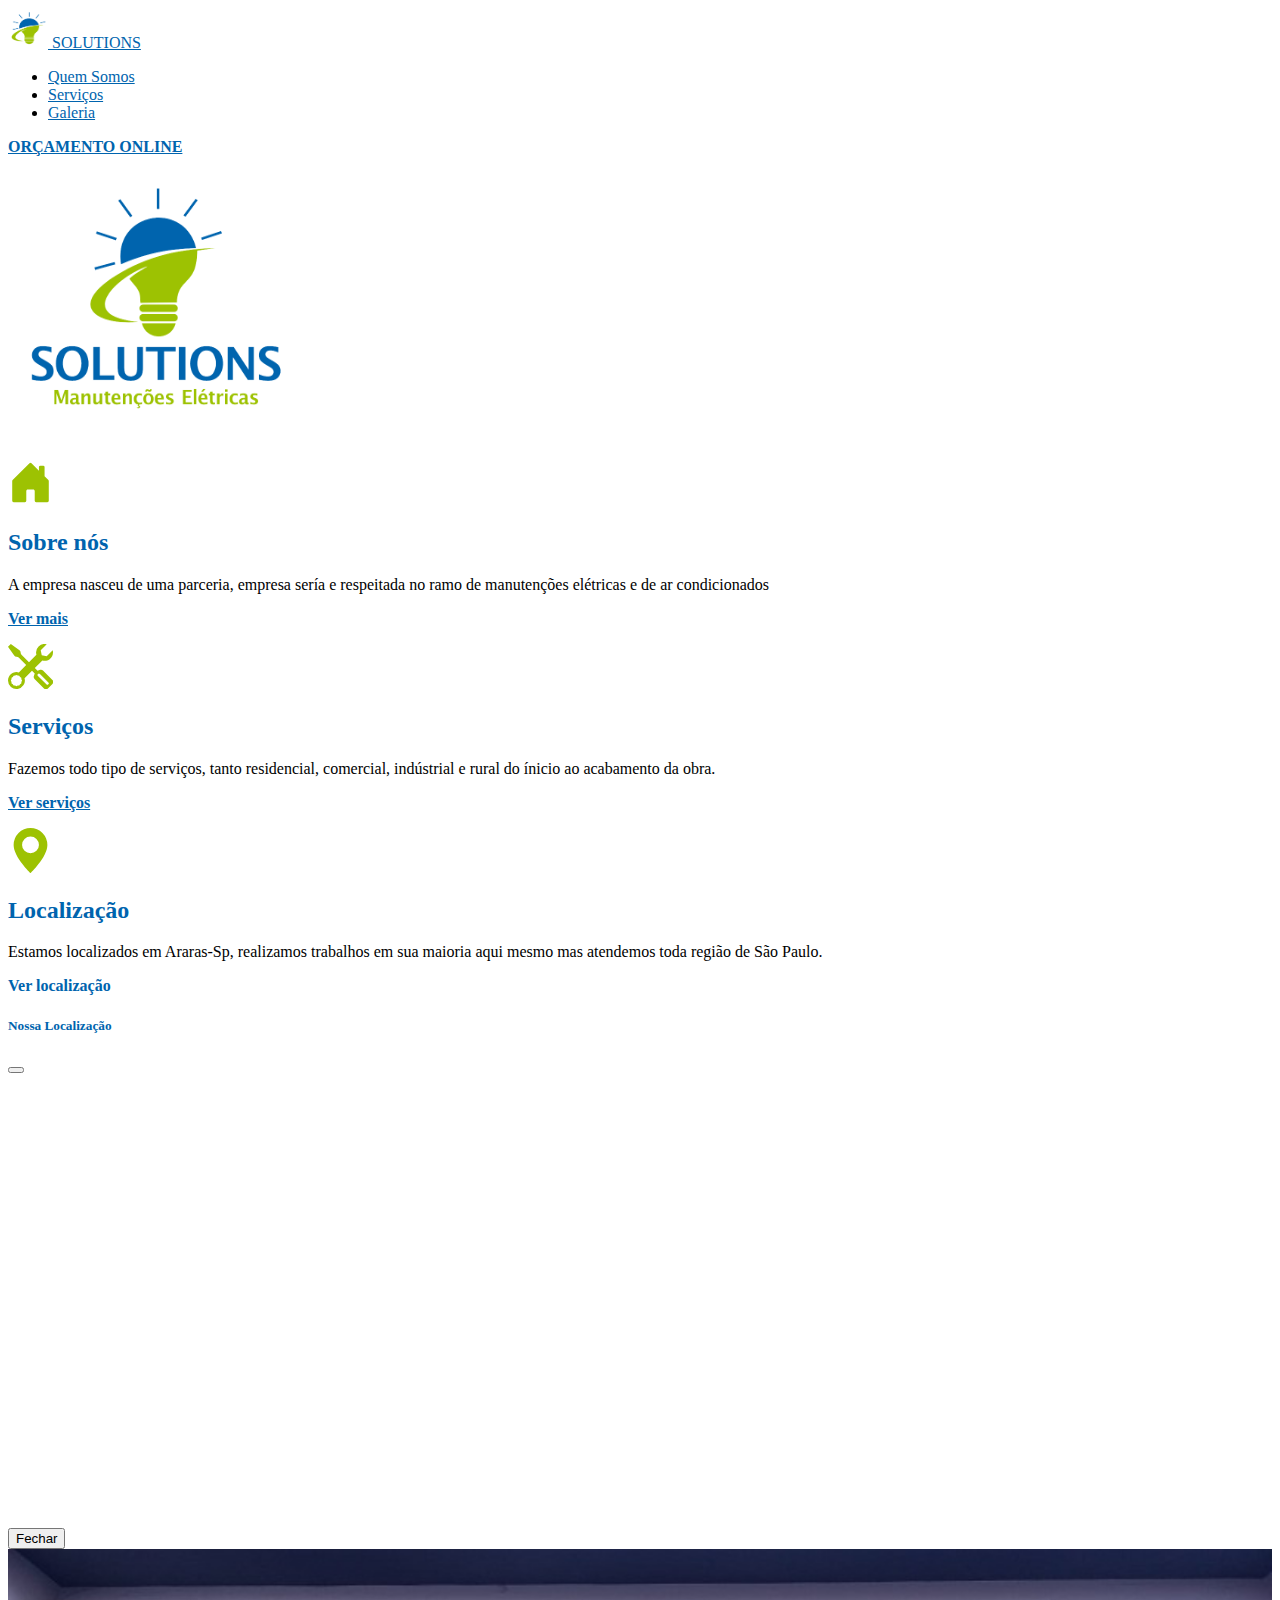
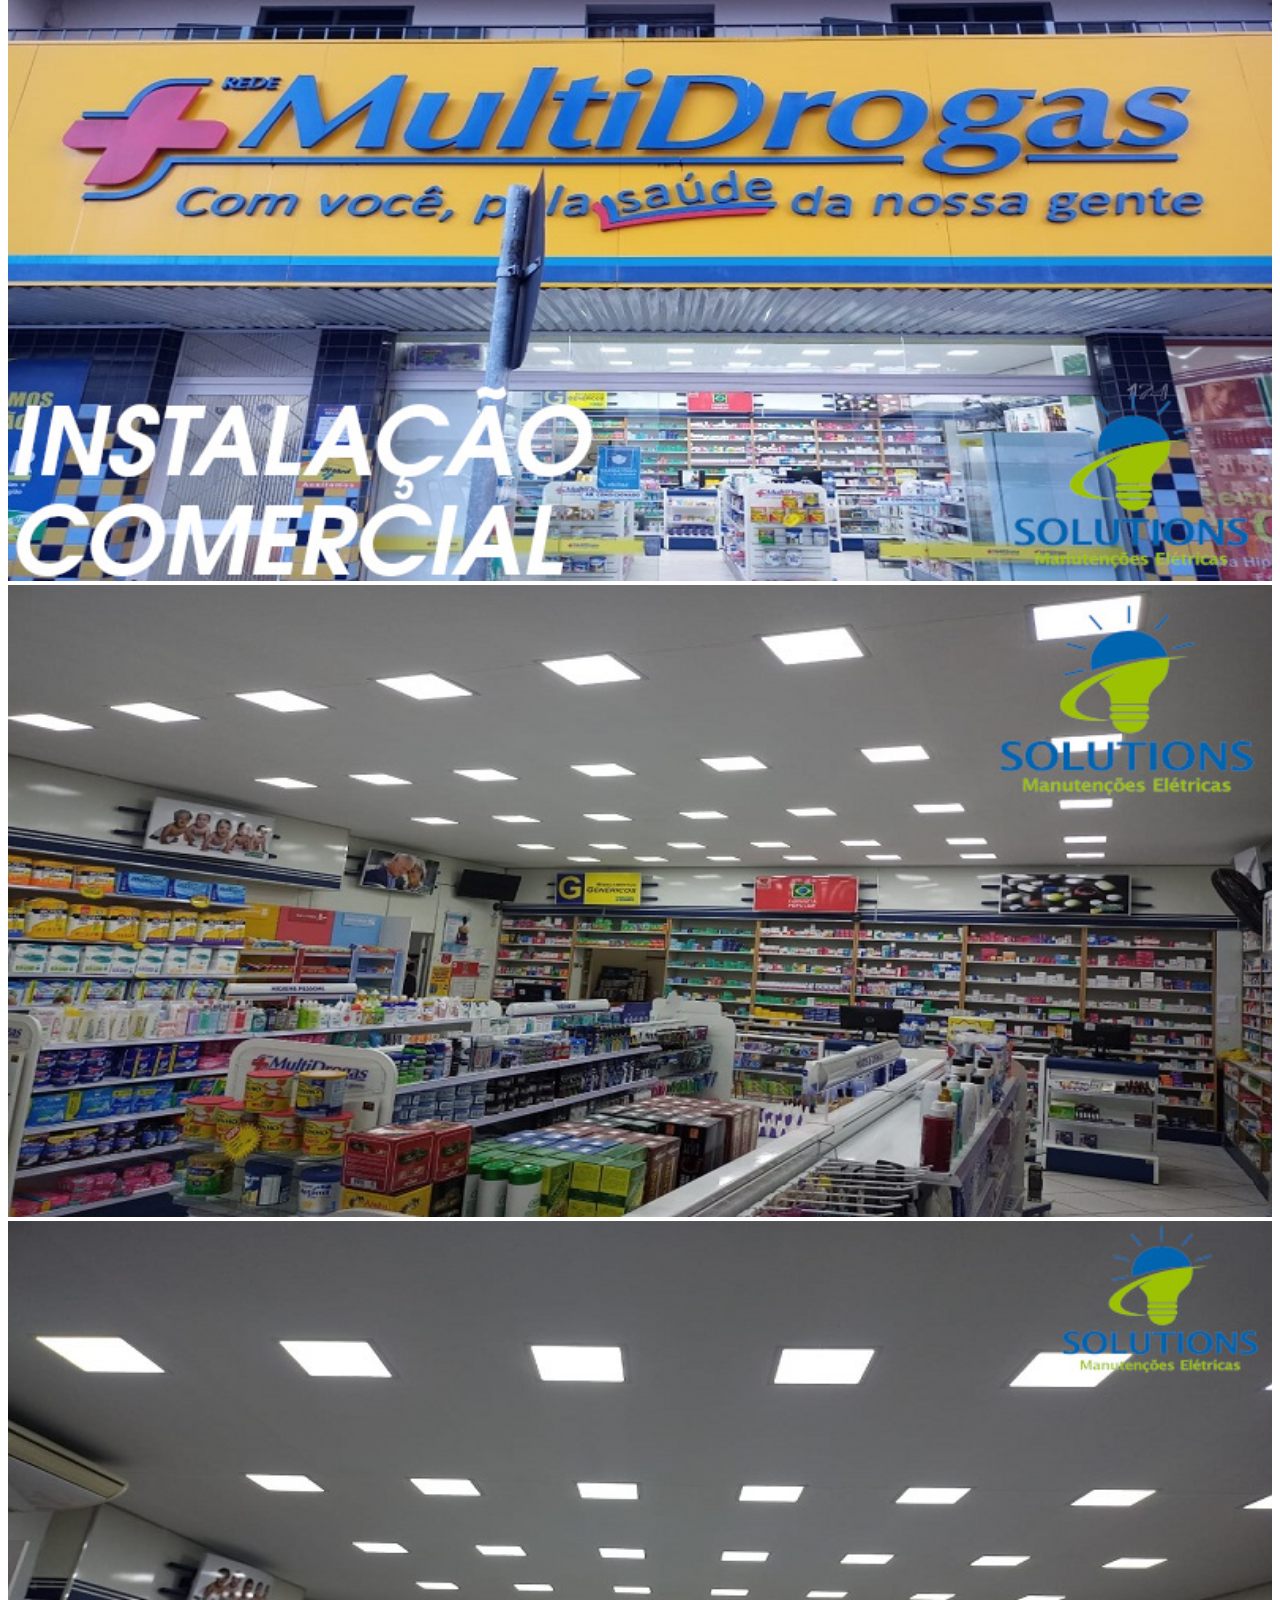
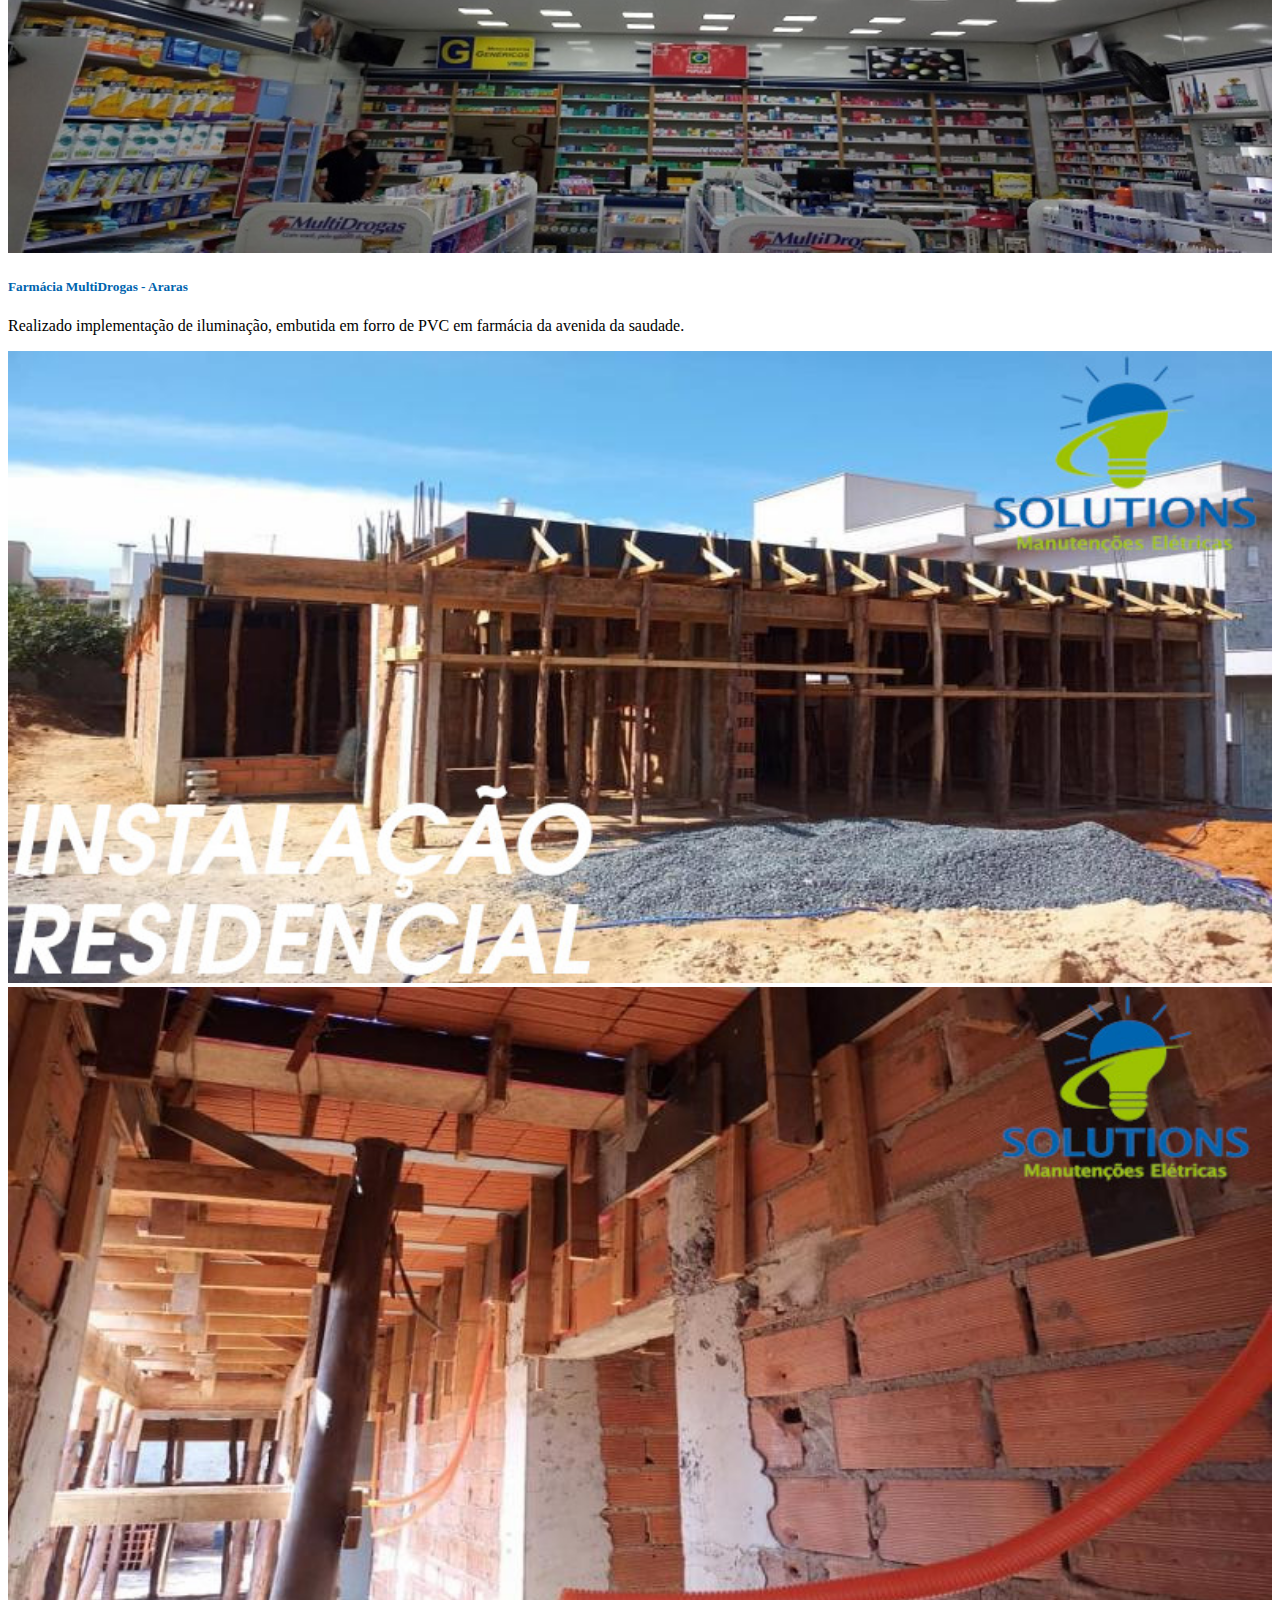
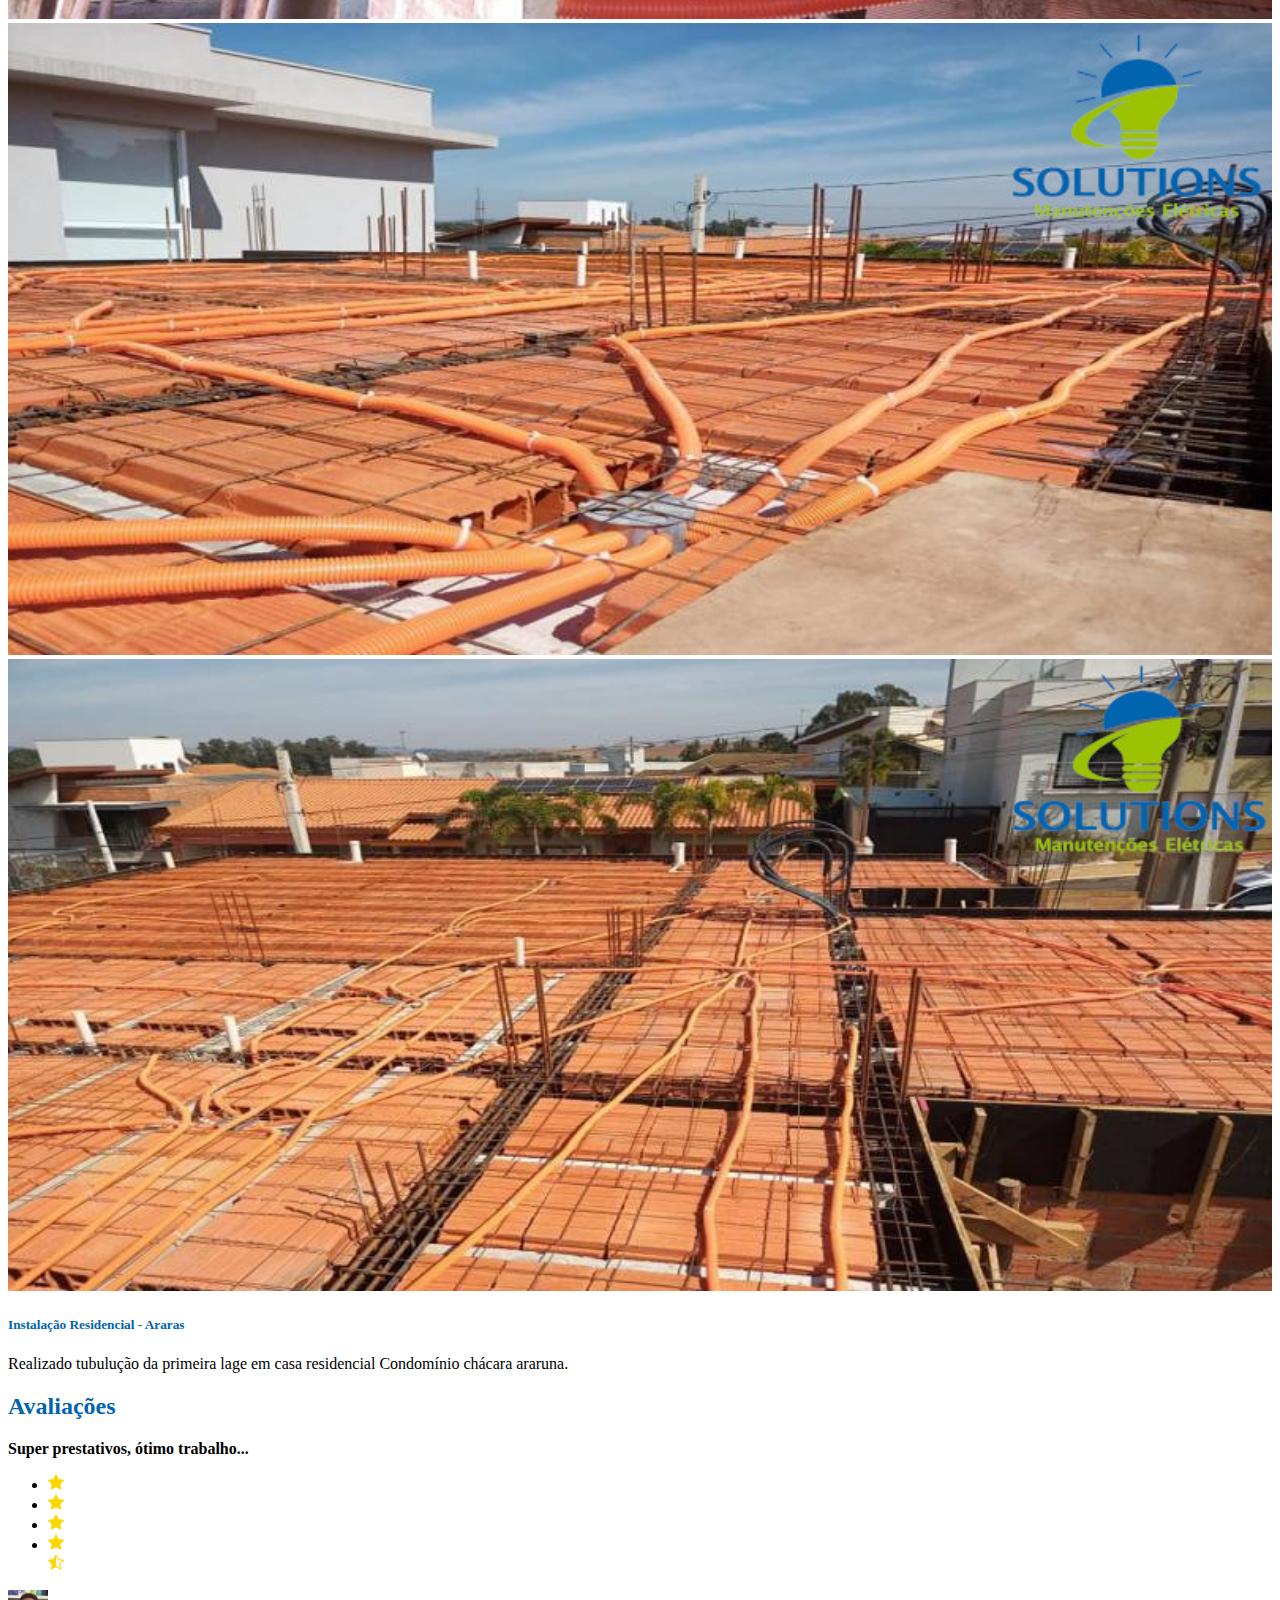
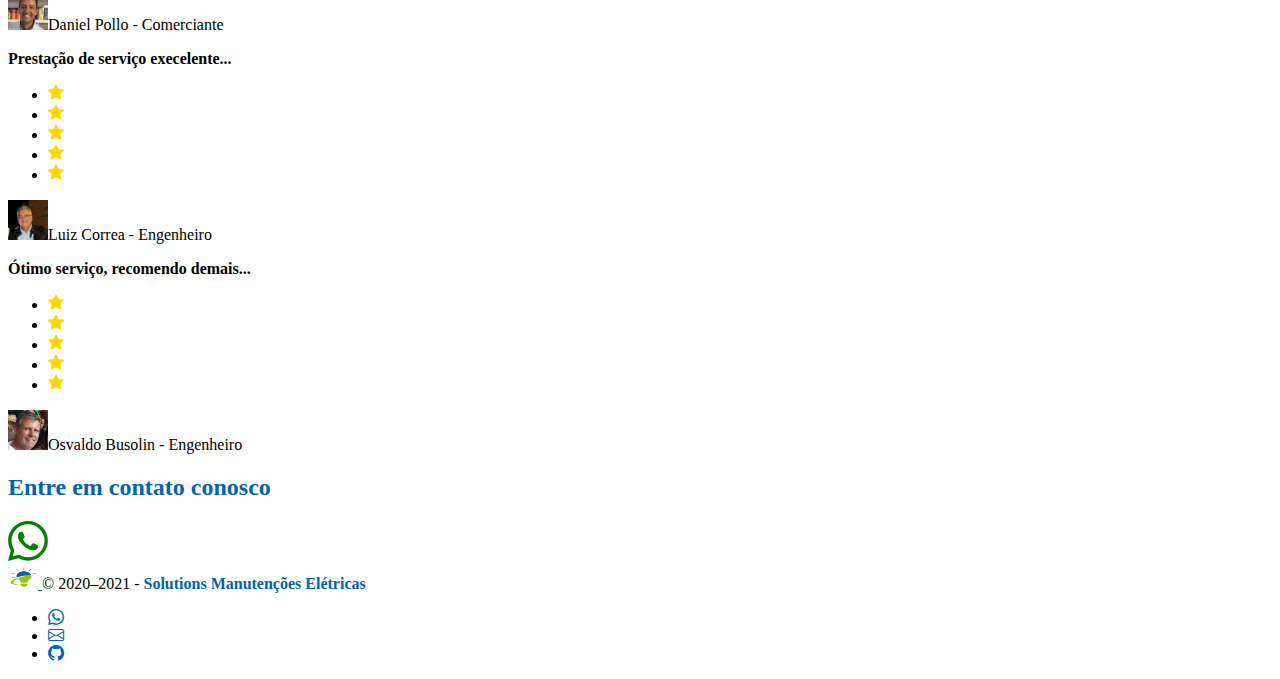
<file: index.html>
<!DOCTYPE html>
<html lang="pt-br">
<head>

    <meta charset="UTF-8">

    <meta http-equiv="X-UA-Compatible" content="IE=edge">

    <meta name="viewport" content="width=device-width, initial-scale=1.0">

    <title>Solutions Manutenções Elétricas</title>
    
    <link rel="shortcut icon" href="assets/img/favi/favicon.ico">
        
    <!-- icon in the highest resolution we need it for -->
    <link rel="icon" sizes="192x192" href="assets/img/favi/android-chrome-192x192.png">
    <!-- and this one also -->
    <link rel="icon" type="image/png" href="assets/img/favi/favicon-32x32.png" sizes="32x32">
    <link rel="icon" type="image/png" href="assets/img/favi/android-chrome-192x192.png" sizes="192x192">
    <link rel="icon" type="image/png" href="assets/img/favi/favicon-16x16.png" sizes="16x16">

    <link rel="stylesheet" href="assets/css/main.css">

    <link rel="stylesheet" href="https://cdn.jsdelivr.net/npm/bootstrap-icons@1.4.0/font/bootstrap-icons.css">

    <link href="https://cdn.jsdelivr.net/npm/bootstrap@5.0.1/dist/css/bootstrap.min.css" rel="stylesheet" integrity="sha384-+0n0xVW2eSR5OomGNYDnhzAbDsOXxcvSN1TPprVMTNDbiYZCxYbOOl7+AMvyTG2x" crossorigin="anonymous">

</head>

<body>

    <div class="container">

        <header class="d-flex flex-wrap align-items-center justify-content-center justify-content-md-between py-3 mb-4">

            <a href="index.html" class="d-flex align-items-center col-md-3 mb-2 mb-md-0 text-dark text-decoration-none">
                
                <img src="assets/img/empresa/logos/lampada_logo.png" alt="logo" class="me-1" width="40" height="40" role="img">

                <span class="fs-4" style="color: #0064AE;">SOLUTIONS</span>

            </a>

            <ul class="nav col-12 col-md-auto mb-2 justify-content-center mb-md-0">

                <li><a href="sobre.html" class="nav-link px-2 link-dark lead" id="navlink">Quem Somos</a></li>

                <li><a href="servico.html" class="nav-link px-2 link-dark lead" id="navlink">Serviços</a></li>

                <li><a href="galeria.html" class="nav-link px-2 link-dark lead" id="navlink">Galeria</a></li>

            </ul>

            <div class="col-md-3 text-end">

                <a href="https://wa.me/message/SVX3PVK6C5KIA1" class="text-decoration-none" id="servicos">

                    <b>ORÇAMENTO ONLINE</b> 

                </a>

            </div>

        </header>

    </div>

    <main>

        <div class="container">

            <div class="px-1 my-3 text-center">
    
                <a href="#">
                
                    <img class="d-block mx-auto mb-4" src="assets/img/empresa/logos/logomarca.png" alt="" width="300" height="300">
                
                </a>
        
            </div>
    
        </div>

        <div class="container text-center mt-5">

            <div class="row mt-5">

                <div class="col-lg-4">
                    
                    <svg xmlns="http://www.w3.org/2000/svg" width="45" height="45" fill="#9dc202" class="bi bi-house-door-fill" viewBox="0 0 16 16">
                    <path d="M6.5 14.5v-3.505c0-.245.25-.495.5-.495h2c.25 0 .5.25.5.5v3.5a.5.5 0 0 0 .5.5h4a.5.5 0 0 0 .5-.5v-7a.5.5 0 0 0-.146-.354L13 5.793V2.5a.5.5 0 0 0-.5-.5h-1a.5.5 0 0 0-.5.5v1.293L8.354 1.146a.5.5 0 0 0-.708 0l-6 6A.5.5 0 0 0 1.5 7.5v7a.5.5 0 0 0 .5.5h4a.5.5 0 0 0 .5-.5z"/>
                    </svg>
            
                    <h2 class="mt-1" id="servicos">Sobre nós</h2>

                    <p>A empresa nasceu de uma parceria, empresa sería e respeitada no ramo de manutenções elétricas e de ar condicionados</p>

                    <p><a class="text-decoration-none" href="sobre.html" id="servicos"><b>Ver mais</b></a></p>

                </div>

                <div class="col-lg-4">

                    <svg xmlns="http://www.w3.org/2000/svg" width="45" height="45" fill="#9dc202" class="bi bi-tools" viewBox="0 0 16 16">
                    <path d="M1 0 0 1l2.2 3.081a1 1 0 0 0 .815.419h.07a1 1 0 0 1 .708.293l2.675 2.675-2.617 2.654A3.003 3.003 0 0 0 0 13a3 3 0 1 0 5.878-.851l2.654-2.617.968.968-.305.914a1 1 0 0 0 .242 1.023l3.356 3.356a1 1 0 0 0 1.414 0l1.586-1.586a1 1 0 0 0 0-1.414l-3.356-3.356a1 1 0 0 0-1.023-.242L10.5 9.5l-.96-.96 2.68-2.643A3.005 3.005 0 0 0 16 3c0-.269-.035-.53-.102-.777l-2.14 2.141L12 4l-.364-1.757L13.777.102a3 3 0 0 0-3.675 3.68L7.462 6.46 4.793 3.793a1 1 0 0 1-.293-.707v-.071a1 1 0 0 0-.419-.814L1 0zm9.646 10.646a.5.5 0 0 1 .708 0l3 3a.5.5 0 0 1-.708.708l-3-3a.5.5 0 0 1 0-.708zM3 11l.471.242.529.026.287.445.445.287.026.529L5 13l-.242.471-.026.529-.445.287-.287.445-.529.026L3 15l-.471-.242L2 14.732l-.287-.445L1.268 14l-.026-.529L1 13l.242-.471.026-.529.445-.287.287-.445.529-.026L3 11z"/>
                    </svg>
                
                    <h2 class="mt-1" id="servicos">Serviços</h2>

                    <p>Fazemos todo tipo de serviços, tanto residencial, comercial, indústrial e rural do ínicio ao acabamento da obra.</p>

                    <p><a class="text-decoration-none" href="servico.html" id="servicos"><b>Ver serviços</b></a></p>

                </div>

                <div class="col-lg-4">

                    <svg xmlns="http://www.w3.org/2000/svg" width="45" height="45" fill="#9dc202" class="bi bi-geo-alt-fill" viewBox="0 0 16 16">
                    <path d="M8 16s6-5.686 6-10A6 6 0 0 0 2 6c0 4.314 6 10 6 10zm0-7a3 3 0 1 1 0-6 3 3 0 0 1 0 6z"/>
                    </svg>
            
                    <h2 class="mt-1" id="servicos">Localização</h2>

                    <p>Estamos localizados em Araras-Sp, realizamos trabalhos em sua maioria aqui mesmo mas atendemos toda região de São Paulo.</p>

                    <p>

                        <a class="text-decoration-none" data-bs-toggle="modal" data-bs-target="#exampleModal" id="servicos">
                            <b>Ver localização</b>
                        </a>
            
                    </p>

                    <div class="modal fade" id="exampleModal" tabindex="-1" aria-labelledby="exampleModalLabel" aria-hidden="true">

                        <div class="modal-dialog modal-lg">

                            <div class="modal-content">

                                <div class="modal-header">

                                    <h5 class="modal-title text-success text-center" id="exampleModalLabel">Nossa Localização</h5>

                                    <button type="button" class="btn-close" data-bs-dismiss="modal" aria-label="Close"></button>

                                </div>

                                <div class="modal-body">

                                    <iframe src="https://www.google.com/maps/embed?pb=!1m18!1m12!1m3!1d236191.49704622087!2d-47.46952920522084!3d-22.335038858688872!2m3!1f0!2f0!3f0!3m2!1i1024!2i768!4f13.1!3m3!1m2!1s0x94c87057a4792fa3%3A0x2bf2ad63b481c2fe!2sAraras%20-%20SP!5e0!3m2!1spt-BR!2sbr!4v1624065541560!5m2!1spt-BR!2sbr" width="600" height="450" style="border:0;" allowfullscreen="" loading="lazy">
                                    </iframe>

                                </div>

                                <div class="modal-footer">

                                    <button type="button" class="btn btn-outline-danger" data-bs-dismiss="modal">Fechar</button>

                                </div>

                            </div>

                        </div>

                    </div>

                </div><!-- /.col-lg-4 -->

            </div><!-- /.row -->
  
        </div>

        <div class="container mt-5 pt-5">

            <div class="row">

                <div class="col-sm-1 col-md-6 col-lg-6">

                    <div class="card shadow p-3 mb-5 bg-body rounded">

                        <div id="carouselExampleControls1" class="carousel slide" data-bs-ride="carousel">

                            <div class="carousel-inner">
                    
                                <div class="carousel-item active" data-bs-interval="5000">
                                    
                                    <a href="servico.html">

                                        <img src="assets/img/trabalhos/farmacia/farmacia1.jpeg" class="d-block w-100" alt="..." width="100%" height="100%">

                                    </a>

                                </div>
                        
                                <div class="carousel-item" data-bs-interval="5000">

                                    <a href="servico.html">

                                        <img src="assets/img/trabalhos/farmacia/farmacia2.jpeg" class="d-block w-100" alt="..." width="100%" height="100%" >
                                    
                                    </a>
                                                
                                </div>
                        
                                <div class="carousel-item" data-bs-interval="5000">
                                    
                                    <a href="servico.html">

                                        <img src="assets/img/trabalhos/farmacia/farmacia3.jpeg" class="d-block w-100" alt="..." width="100%" height="100%">

                                    </a>
                        
                                </div>
                    
                            </div>
                    
                        </div>
            
                        <div class="card-body text-center">

                            <h5 class="card-title"><strong>Farmácia MultiDrogas - Araras</strong></h5>

                            <p class="card-text mt-2 text-muted">Realizado implementação de iluminação, embutida em forro de PVC em farmácia da avenida da saudade.</p>

                        </div>

                    </div>

                </div>

                <div class="col-sm-1 col-md-6 col-lg-6">

                    <div class="card shadow p-3 mb-5 bg-body rounded">

                        <div id="carouselExampleControls1" class="carousel slide" data-bs-ride="carousel">

                            <div class="carousel-inner">
            
                                <div class="carousel-item active" data-bs-interval="5000">
            
                                    <img src="assets/img/trabalhos/lage/lage_1.jpg" class="d-block w-100" alt="..." width="100%" height="100%" >
            
                                </div>
            
                                <div class="carousel-item" data-bs-interval="5000">
                        
                                    <img src="assets/img/trabalhos/lage/lage_2.jpg" class="d-block w-100" alt="..." width="100%" height="100%" >
                        
                                </div>
            
                                <div class="carousel-item" data-bs-interval="5000">
                        
                                    <img src="assets/img/trabalhos/lage/lage_5.jpg" class="d-block w-100" alt="..." width="100%" height="100%">
                        
                                </div>

                                <div class="carousel-item" data-bs-interval="5000">
                        
                                    <img src="assets/img/trabalhos/lage/lage_6.jpg" class="d-block w-100" alt="..." width="100%" height="100%">
                        
                                </div>
            
                             </div>
            
                        </div>

                        <div class="card-body text-center">

                            <h5 class="card-title"><strong>Instalação Residencial - Araras</strong></h5>

                            <p class="card-text mt-2 text-muted">Realizado tubulução da primeira lage em casa residencial Condomínio chácara araruna.</p>

                        </div>

                    </div>

                </div>

            </div>

        </div>
      
        <div class="container mt-5">

            <div class="px-2 py-4 my-3 text-center">

                <h2 class="fw-bold" id="servicos">Avaliações</h2>

            </div>

            <div class="row">

                <div class="col-lg-4">

                    <p class="text-center"><b>Super prestativos, ótimo trabalho...</b></p>

                    <ul class="list-inline text-center">

                        <li class="list-inline-item"><svg xmlns="http://www.w3.org/2000/svg" width="16" height="16" fill="#FFD700" class="bi bi-star-fill" viewBox="0 0 16 16">
                            <path d="M3.612 15.443c-.386.198-.824-.149-.746-.592l.83-4.73L.173 6.765c-.329-.314-.158-.888.283-.95l4.898-.696L7.538.792c.197-.39.73-.39.927 0l2.184 4.327 4.898.696c.441.062.612.636.282.95l-3.522 3.356.83 4.73c.078.443-.36.79-.746.592L8 13.187l-4.389 2.256z"/>
                        </svg></li>

                        <li class="list-inline-item"><svg xmlns="http://www.w3.org/2000/svg" width="16" height="16" fill="#FFD700" class="bi bi-star-fill" viewBox="0 0 16 16">
                            <path d="M3.612 15.443c-.386.198-.824-.149-.746-.592l.83-4.73L.173 6.765c-.329-.314-.158-.888.283-.95l4.898-.696L7.538.792c.197-.39.73-.39.927 0l2.184 4.327 4.898.696c.441.062.612.636.282.95l-3.522 3.356.83 4.73c.078.443-.36.79-.746.592L8 13.187l-4.389 2.256z"/>
                        </svg></li>

                        <li class="list-inline-item"><svg xmlns="http://www.w3.org/2000/svg" width="16" height="16" fill="#FFD700" class="bi bi-star-fill" viewBox="0 0 16 16">
                            <path d="M3.612 15.443c-.386.198-.824-.149-.746-.592l.83-4.73L.173 6.765c-.329-.314-.158-.888.283-.95l4.898-.696L7.538.792c.197-.39.73-.39.927 0l2.184 4.327 4.898.696c.441.062.612.636.282.95l-3.522 3.356.83 4.73c.078.443-.36.79-.746.592L8 13.187l-4.389 2.256z"/>
                        </svg></li>

                        <li class="list-inline-item"><svg xmlns="http://www.w3.org/2000/svg" width="16" height="16" fill="#FFD700" class="bi bi-star-fill" viewBox="0 0 16 16">
                            <path d="M3.612 15.443c-.386.198-.824-.149-.746-.592l.83-4.73L.173 6.765c-.329-.314-.158-.888.283-.95l4.898-.696L7.538.792c.197-.39.73-.39.927 0l2.184 4.327 4.898.696c.441.062.612.636.282.95l-3.522 3.356.83 4.73c.078.443-.36.79-.746.592L8 13.187l-4.389 2.256z"/>
                        </svg></li>

                        <svg xmlns="http://www.w3.org/2000/svg" width="16" height="16" fill="#FFD700" class="bi bi-star-half" viewBox="0 0 16 16">
                            <path d="M5.354 5.119 7.538.792A.516.516 0 0 1 8 .5c.183 0 .366.097.465.292l2.184 4.327 4.898.696A.537.537 0 0 1 16 6.32a.548.548 0 0 1-.17.445l-3.523 3.356.83 4.73c.078.443-.36.79-.746.592L8 13.187l-4.389 2.256a.52.52 0 0 1-.146.05c-.342.06-.668-.254-.6-.642l.83-4.73L.173 6.765a.55.55 0 0 1-.172-.403.58.58 0 0 1 .085-.302.513.513 0 0 1 .37-.245l4.898-.696zM8 12.027a.5.5 0 0 1 .232.056l3.686 1.894-.694-3.957a.565.565 0 0 1 .162-.505l2.907-2.77-4.052-.576a.525.525 0 0 1-.393-.288L8.001 2.223 8 2.226v9.8z"/>
                        </svg>

                    </ul>

                    <p class="text-center">

                        <img src="assets/img/empresa/fotos/daniell.jpg" alt="" width="40px" height="40px" class="rounded-circle"><span class="ms-2">Daniel Pollo - Comerciante</span>

                    </p>

                </div><!-- /.col-lg-4 -->

                <div class="col-lg-4">

                    <p class="text-center"><b>Prestação de serviço execelente...</b></p>

                    <ul class="list-inline text-center">

                        <li class="list-inline-item"><svg xmlns="http://www.w3.org/2000/svg" width="16" height="16" fill="#FFD700" class="bi bi-star-fill" viewBox="0 0 16 16">
                            <path d="M3.612 15.443c-.386.198-.824-.149-.746-.592l.83-4.73L.173 6.765c-.329-.314-.158-.888.283-.95l4.898-.696L7.538.792c.197-.39.73-.39.927 0l2.184 4.327 4.898.696c.441.062.612.636.282.95l-3.522 3.356.83 4.73c.078.443-.36.79-.746.592L8 13.187l-4.389 2.256z"/>
                        </svg></li>

                        <li class="list-inline-item"><svg xmlns="http://www.w3.org/2000/svg" width="16" height="16" fill="#FFD700" class="bi bi-star-fill" viewBox="0 0 16 16">
                            <path d="M3.612 15.443c-.386.198-.824-.149-.746-.592l.83-4.73L.173 6.765c-.329-.314-.158-.888.283-.95l4.898-.696L7.538.792c.197-.39.73-.39.927 0l2.184 4.327 4.898.696c.441.062.612.636.282.95l-3.522 3.356.83 4.73c.078.443-.36.79-.746.592L8 13.187l-4.389 2.256z"/>
                        </svg></li>

                        <li class="list-inline-item"><svg xmlns="http://www.w3.org/2000/svg" width="16" height="16" fill="#FFD700" class="bi bi-star-fill" viewBox="0 0 16 16">
                            <path d="M3.612 15.443c-.386.198-.824-.149-.746-.592l.83-4.73L.173 6.765c-.329-.314-.158-.888.283-.95l4.898-.696L7.538.792c.197-.39.73-.39.927 0l2.184 4.327 4.898.696c.441.062.612.636.282.95l-3.522 3.356.83 4.73c.078.443-.36.79-.746.592L8 13.187l-4.389 2.256z"/>
                        </svg></li>

                        <li class="list-inline-item"><svg xmlns="http://www.w3.org/2000/svg" width="16" height="16" fill="#FFD700" class="bi bi-star-fill" viewBox="0 0 16 16">
                            <path d="M3.612 15.443c-.386.198-.824-.149-.746-.592l.83-4.73L.173 6.765c-.329-.314-.158-.888.283-.95l4.898-.696L7.538.792c.197-.39.73-.39.927 0l2.184 4.327 4.898.696c.441.062.612.636.282.95l-3.522 3.356.83 4.73c.078.443-.36.79-.746.592L8 13.187l-4.389 2.256z"/>
                        </svg></li>

                        <li class="list-inline-item"><svg xmlns="http://www.w3.org/2000/svg" width="16" height="16" fill="#FFD700" class="bi bi-star-fill" viewBox="0 0 16 16">
                            <path d="M3.612 15.443c-.386.198-.824-.149-.746-.592l.83-4.73L.173 6.765c-.329-.314-.158-.888.283-.95l4.898-.696L7.538.792c.197-.39.73-.39.927 0l2.184 4.327 4.898.696c.441.062.612.636.282.95l-3.522 3.356.83 4.73c.078.443-.36.79-.746.592L8 13.187l-4.389 2.256z"/>
                        </svg></li>

                    </ul>

                    <p class="text-center">

                        <img src="assets/img/empresa/fotos/luis.jpg" alt="" width="40px" height="40px" class="rounded-circle"><span class="ms-2">Luiz Correa - Engenheiro</span>

                    </p>

                </div><!-- /.col-lg-4 -->

                <div class="col-lg-4">

                    <p class="text-center"><b>Ótimo serviço, recomendo demais...</b></p>

                    <ul class="list-inline text-center">

                        <li class="list-inline-item"><svg xmlns="http://www.w3.org/2000/svg" width="16" height="16" fill="#FFD700" class="bi bi-star-fill" viewBox="0 0 16 16">
                            <path d="M3.612 15.443c-.386.198-.824-.149-.746-.592l.83-4.73L.173 6.765c-.329-.314-.158-.888.283-.95l4.898-.696L7.538.792c.197-.39.73-.39.927 0l2.184 4.327 4.898.696c.441.062.612.636.282.95l-3.522 3.356.83 4.73c.078.443-.36.79-.746.592L8 13.187l-4.389 2.256z"/>
                        </svg></li>

                        <li class="list-inline-item"><svg xmlns="http://www.w3.org/2000/svg" width="16" height="16" fill="#FFD700" class="bi bi-star-fill" viewBox="0 0 16 16">
                            <path d="M3.612 15.443c-.386.198-.824-.149-.746-.592l.83-4.73L.173 6.765c-.329-.314-.158-.888.283-.95l4.898-.696L7.538.792c.197-.39.73-.39.927 0l2.184 4.327 4.898.696c.441.062.612.636.282.95l-3.522 3.356.83 4.73c.078.443-.36.79-.746.592L8 13.187l-4.389 2.256z"/>
                        </svg></li>

                        <li class="list-inline-item"><svg xmlns="http://www.w3.org/2000/svg" width="16" height="16" fill="#FFD700" class="bi bi-star-fill" viewBox="0 0 16 16">
                            <path d="M3.612 15.443c-.386.198-.824-.149-.746-.592l.83-4.73L.173 6.765c-.329-.314-.158-.888.283-.95l4.898-.696L7.538.792c.197-.39.73-.39.927 0l2.184 4.327 4.898.696c.441.062.612.636.282.95l-3.522 3.356.83 4.73c.078.443-.36.79-.746.592L8 13.187l-4.389 2.256z"/>
                        </svg></li>

                        <li class="list-inline-item"><svg xmlns="http://www.w3.org/2000/svg" width="16" height="16" fill="#FFD700" class="bi bi-star-fill" viewBox="0 0 16 16">
                            <path d="M3.612 15.443c-.386.198-.824-.149-.746-.592l.83-4.73L.173 6.765c-.329-.314-.158-.888.283-.95l4.898-.696L7.538.792c.197-.39.73-.39.927 0l2.184 4.327 4.898.696c.441.062.612.636.282.95l-3.522 3.356.83 4.73c.078.443-.36.79-.746.592L8 13.187l-4.389 2.256z"/>
                        </svg></li>

                        <li class="list-inline-item"><svg xmlns="http://www.w3.org/2000/svg" width="16" height="16" fill="#FFD700" class="bi bi-star-fill" viewBox="0 0 16 16">
                            <path d="M3.612 15.443c-.386.198-.824-.149-.746-.592l.83-4.73L.173 6.765c-.329-.314-.158-.888.283-.95l4.898-.696L7.538.792c.197-.39.73-.39.927 0l2.184 4.327 4.898.696c.441.062.612.636.282.95l-3.522 3.356.83 4.73c.078.443-.36.79-.746.592L8 13.187l-4.389 2.256z"/>
                        </svg></li>

                    </ul>

                    <p class="text-center">

                        <img src="assets/img/empresa/fotos/osvaldo.jpeg" alt="" width="40px" height="40px" class="rounded-circle"><span class="ms-2">Osvaldo Busolin - Engenheiro</span>

                    </p>

                </div><!-- /.col-lg-4 -->

            </div><!-- /.row -->
      
        </div>

        <div class="container mt-5">

            <div class="px-2 py-5 my-3 text-center">

                <h2 class="fw-bold" id="servicos">Entre em contato conosco</h2>

                <div class="row">

                    <div class="col-sm-12 mt-4">

                        <a class="text-decoration-none mb-2" href="https://wa.me/message/SVX3PVK6C5KIA1"><svg xmlns="http://www.w3.org/2000/svg" width="40" height="40" fill="green" class="bi bi-whatsapp" viewBox="0 0 16 16">
                            <path d="M13.601 2.326A7.854 7.854 0 0 0 7.994 0C3.627 0 .068 3.558.064 7.926c0 1.399.366 2.76 1.057 3.965L0 16l4.204-1.102a7.933 7.933 0 0 0 3.79.965h.004c4.368 0 7.926-3.558 7.93-7.93A7.898 7.898 0 0 0 13.6 2.326zM7.994 14.521a6.573 6.573 0 0 1-3.356-.92l-.24-.144-2.494.654.666-2.433-.156-.251a6.56 6.56 0 0 1-1.007-3.505c0-3.626 2.957-6.584 6.591-6.584a6.56 6.56 0 0 1 4.66 1.931 6.557 6.557 0 0 1 1.928 4.66c-.004 3.639-2.961 6.592-6.592 6.592zm3.615-4.934c-.197-.099-1.17-.578-1.353-.646-.182-.065-.315-.099-.445.099-.133.197-.513.646-.627.775-.114.133-.232.148-.43.05-.197-.1-.836-.308-1.592-.985-.59-.525-.985-1.175-1.103-1.372-.114-.198-.011-.304.088-.403.087-.088.197-.232.296-.346.1-.114.133-.198.198-.33.065-.134.034-.248-.015-.347-.05-.099-.445-1.076-.612-1.47-.16-.389-.323-.335-.445-.34-.114-.007-.247-.007-.38-.007a.729.729 0 0 0-.529.247c-.182.198-.691.677-.691 1.654 0 .977.71 1.916.81 2.049.098.133 1.394 2.132 3.383 2.992.47.205.84.326 1.129.418.475.152.904.129 1.246.08.38-.058 1.171-.48 1.338-.943.164-.464.164-.86.114-.943-.049-.084-.182-.133-.38-.232z"/>
                        </svg></a>
            
                    </div>

                </div>

            </div>

        </div>
     
    </main>

    <div class="container mt-3">

        <footer class="d-flex flex-wrap justify-content-between align-items-center py-3 my-4 border-top">

            <div class="col-md-5 d-flex align-items-center">

                <a href="/" class="mb-3 me-2 mb-md-0 text-muted text-decoration-none lh-1">

                    <img src="assets/img/empresa/logos/lampada_logo.png" alt="Logo" width="30" height="24">

                </a>

                <span class="text-muted">&copy; 2020–2021 -<b id="servicos"> Solutions Manutenções Elétricas</b></span>
                
            </div>
      
            <ul class="nav col-md-4 justify-content-end list-unstyled d-flex">

                <li class="ms-3"><a class="text-muted" href="https://wa.me/message/SVX3PVK6C5KIA1"><i class="bi bi-whatsapp text-success"></i></a></li>

                <li class="ms-3"><a class="text-muted" href="https://criarmeulink.com.br/u/1628118425615"><i class="bi bi-envelope text-danger"></i></a></li>

                <li class="ms-3"><a class="text-muted" href="#"><i class="bi bi-github text-dark"></i></a></li>

            </ul>

        </footer>

    </div>

    <script src="https://cdn.jsdelivr.net/npm/bootstrap@5.0.1/dist/js/bootstrap.bundle.min.js" integrity="sha384-gtEjrD/SeCtmISkJkNUaaKMoLD0//ElJ19smozuHV6z3Iehds+3Ulb9Bn9Plx0x4" crossorigin="anonymous"></script>

</body>

</html>
</file>
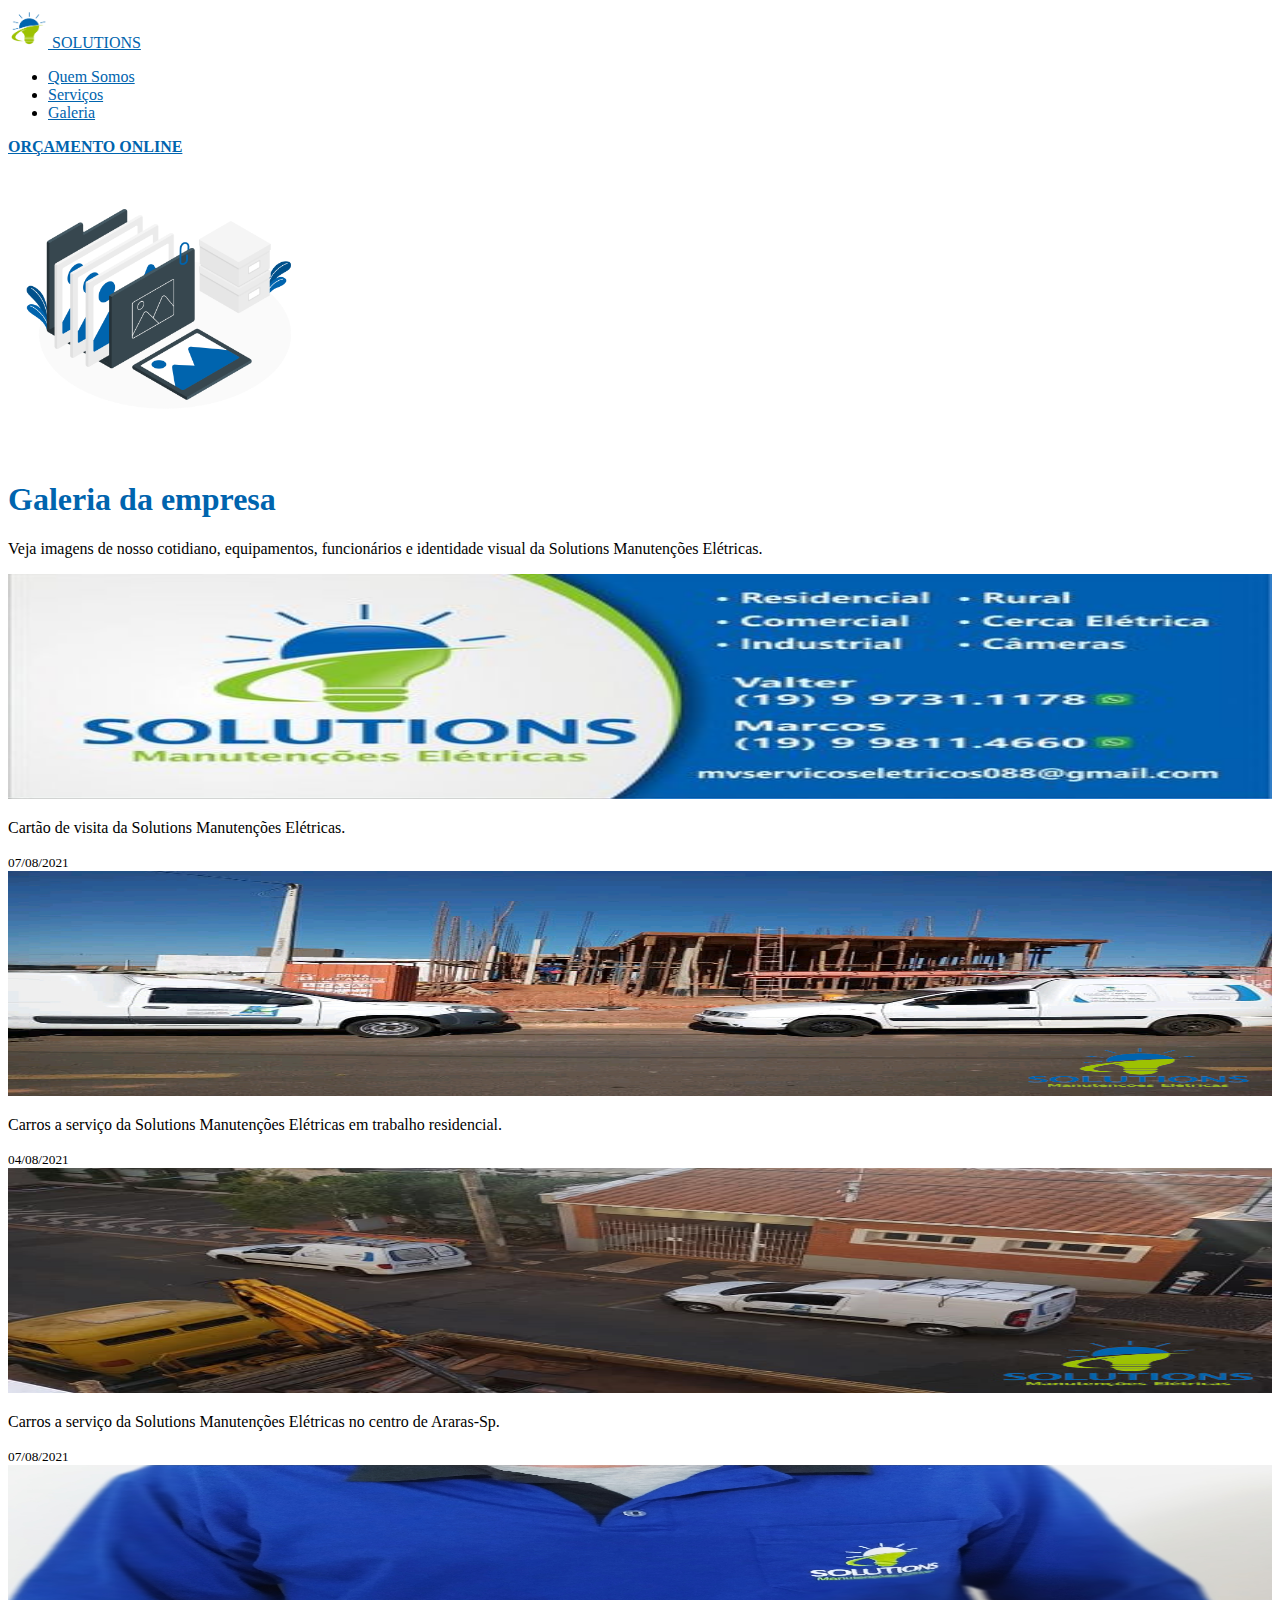
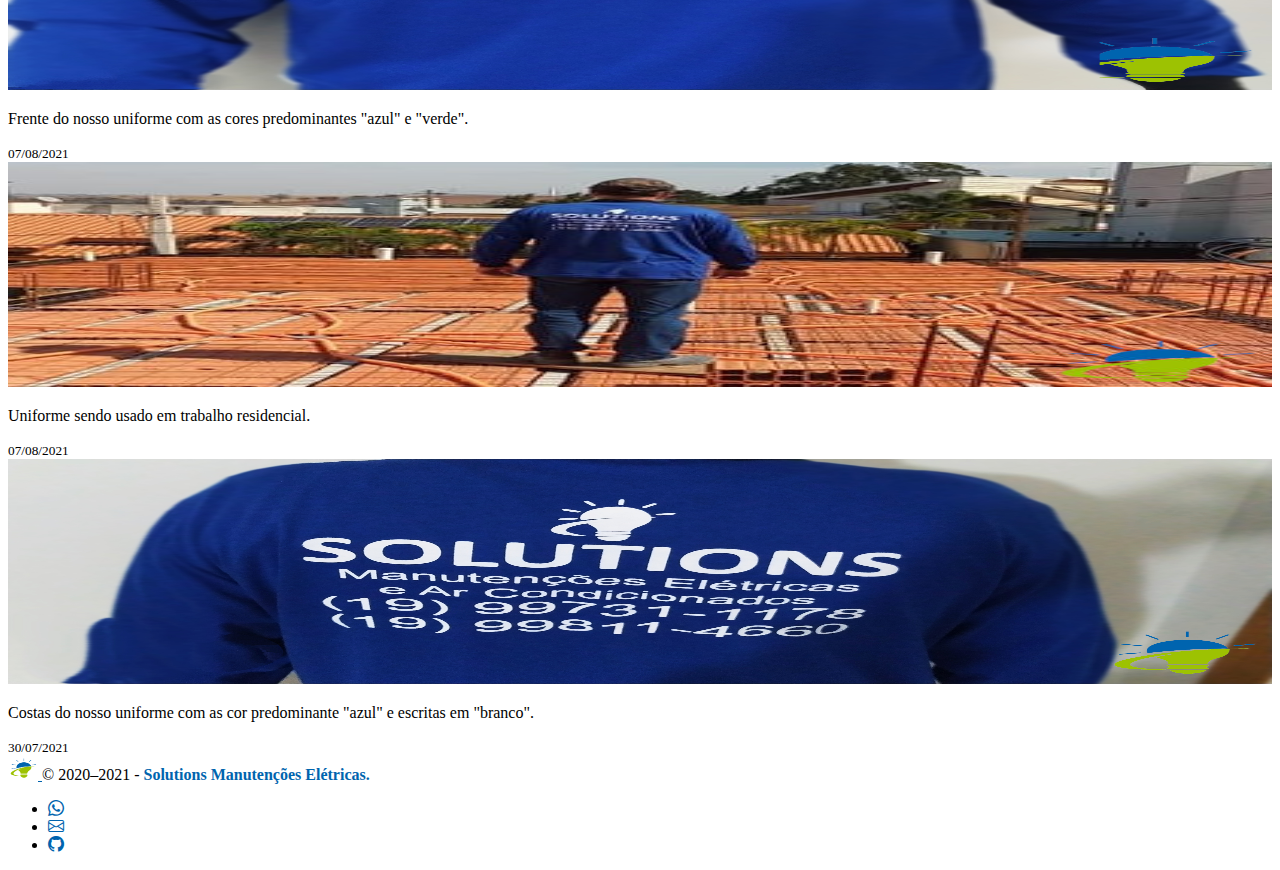
<file: galeria.html>
<!DOCTYPE html>
<html lang="pt-br">
<head>
  
    <meta charset="UTF-8">

    <meta http-equiv="X-UA-Compatible" content="IE=edge">

    <meta name="viewport" content="width=device-width, initial-scale=1.0">

    <title>Solutions Manutenções Elétricas</title>

    <link rel="shortcut icon" href="assets/img/favi/favicon.ico">
        
    <!-- icon in the highest resolution we need it for -->
    <link rel="icon" sizes="192x192" href="assets/img/favi/android-chrome-192x192.png">
    <!-- and this one also -->
    <link rel="icon" type="image/png" href="assets/img/favi/favicon-32x32.png" sizes="32x32">
    <link rel="icon" type="image/png" href="assets/img/favi/android-chrome-192x192.png" sizes="192x192">
    <link rel="icon" type="image/png" href="assets/img/favi/favicon-16x16.png" sizes="16x16">

    <link rel="stylesheet" href="assets/css/main.css">

    <link rel="stylesheet" href="https://cdn.jsdelivr.net/npm/bootstrap-icons@1.4.0/font/bootstrap-icons.css">

    <link href="https://cdn.jsdelivr.net/npm/bootstrap@5.0.1/dist/css/bootstrap.min.css" rel="stylesheet" integrity="sha384-+0n0xVW2eSR5OomGNYDnhzAbDsOXxcvSN1TPprVMTNDbiYZCxYbOOl7+AMvyTG2x" crossorigin="anonymous">

</head>

<body>

    <div class="container">

        <header class="d-flex flex-wrap align-items-center justify-content-center justify-content-md-between py-3 mb-4">

            <a href="index.html" class="d-flex align-items-center col-md-3 mb-2 mb-md-0 text-dark text-decoration-none">
                
                <img src="assets/img/empresa/logos/lampada_logo.png" alt="logo" class="me-1" width="40" height="40" role="img">

                <span class="fs-4" style="color: #0064AE;">SOLUTIONS</span>

            </a>

            <ul class="nav col-12 col-md-auto mb-2 justify-content-center mb-md-0">

                <li><a href="sobre.html" class="nav-link px-2 link-dark lead" id="navlink">Quem Somos</a></li>

                <li><a href="servico.html" class="nav-link px-2 link-dark lead" id="navlink">Serviços</a></li>

                <li><a href="galeria.html" class="nav-link px-2 link-dark lead" id="navlink">Galeria</a></li>

            </ul>

            <div class="col-md-3 text-end">

                <a href="https://wa.me/message/SVX3PVK6C5KIA1" class="text-decoration-none" id="servicos">

                    <b>ORÇAMENTO ONLINE</b> 

                </a>

            </div>

        </header>

    </div>

    <main>

        <section class="text-center container">

            <div class="row py-lg-1">

                <div class="col-lg-6 col-md-8 mx-auto">

                    <img src="assets/img/empresa/logos/galeria.png" alt="" width="300px" height="300px">

                    <h1 class="">Galeria da empresa</h1>

                    <p class="lead text-muted">Veja imagens de nosso cotidiano, equipamentos, funcionários e identidade visual da Solutions Manutenções Elétricas.</p>

                </div>

            </div>

        </section>
        
        <div class="album mt-5">

            <div class="container">
    
                <div class="row row-cols-1 row-cols-sm-2 row-cols-md-3 g-3">

                    <div class="col">

                        <div class="card shadow-lg">

                            <img src="assets/img/empresa/logos/cartao.jpg" class="bd-placeholder-img card-img-top" width="100%" height="225" alt="Imagem">
                
                            <div class="card-body text-center">

                                <p class="card-text">Cartão de visita da Solutions Manutenções Elétricas.</p>

                                <div class="">

                                    <small class="text-muted">07/08/2021</small>

                                </div>

                            </div>

                        </div>

                    </div>

                    <div class="col">

                        <div class="card shadow-lg">

                            <img src="assets/img/empresa/fotos/carros.jpg" class="bd-placeholder-img card-img-top" width="100%" height="225" alt="Imagem">

                            <div class="card-body text-center">

                                <p class="card-text">Carros a serviço da Solutions Manutenções Elétricas em trabalho residencial.</p>

                                <div class="">

                                    <small class="text-muted">04/08/2021</small>

                                </div>

                            </div>

                        </div>

                    </div>

                    <div class="col">

                        <div class="card shadow-lg">

                            <img src="assets/img/trabalhos/chris/guin_3.jpg" class="bd-placeholder-img card-img-top" width="100%" height="225" alt="Imagem">
                
                            <div class="card-body text-center">

                                <p class="card-text">Carros a serviço da Solutions Manutenções Elétricas no centro de Araras-Sp.</p>

                                <div class="">

                                    <small class="text-muted">07/08/2021</small>

                                </div>

                            </div>

                        </div>

                    </div>
        
                </div>

            </div>

            <!--/////////////////////////////////////////////////////////////////////////////////////////////////////////////-->

            <div class="container mt-5">
    
                <div class="row row-cols-1 row-cols-sm-2 row-cols-md-3 g-3">

                    <div class="col">

                        <div class="card shadow-lg">

                            <img src="assets/img/empresa/uniformes/uni_3.jpg" class="bd-placeholder-img card-img-top" width="100%" height="225" alt="Imagem">
                
                            <div class="card-body text-center">

                                <p class="card-text">Frente do nosso uniforme com as cores predominantes "azul" e "verde".</p>

                                <div class="">

                                    <small class="text-muted">07/08/2021</small>

                                </div>

                            </div>

                        </div>

                    </div>

                    <div class="col">

                        <div class="card shadow-lg">

                            <img src="assets/img/trabalhos/lage/lage_3.jpg" class="bd-placeholder-img card-img-top" width="100%" height="225" alt="Imagem">

                            <div class="card-body text-center">

                                <p class="card-text">Uniforme sendo usado em trabalho residencial.</p>

                                <div class="">

                                    <small class="text-muted">07/08/2021</small>

                                </div>

                            </div>

                        </div>

                    </div>

                    <div class="col">

                        <div class="card shadow-lg">

                            <img src="assets/img/empresa/uniformes/uni_2.jpg" class="bd-placeholder-img card-img-top" width="100%" height="225" alt="Imagem">
                
                            <div class="card-body text-center">

                                <p class="card-text">
                                    Costas do nosso uniforme com as cor predominante "azul" e escritas em "branco".
                                </p>

                                <div class="">

                                    <small class="text-muted">30/07/2021</small>

                                </div>

                            </div>

                        </div>

                    </div>
        
                </div>

            </div>


        </div>

    </main>

    <div class="container mt-5">

        <footer class="d-flex flex-wrap justify-content-between align-items-center py-3 my-4 border-top">

            <div class="col-md-5 d-flex align-items-center">

                <a href="/" class="mb-3 me-2 mb-md-0 text-muted text-decoration-none lh-1">

                    <img src="assets/img/empresa/logos/lampada_logo.png" alt="Logo" width="30" height="24">

                </a>

                <span class="text-muted">&copy; 2020–2021 -<b id="servicos"> Solutions Manutenções Elétricas.</b></span>
                
            </div>
      
            <ul class="nav col-md-4 justify-content-end list-unstyled d-flex">

                <li class="ms-3"><a class="text-muted" href="https://wa.me/message/SVX3PVK6C5KIA1"><i class="bi bi-whatsapp text-success"></i></a></li>

                <li class="ms-3"><a class="text-muted" href="https://criarmeulink.com.br/u/1628118425615"><i class="bi bi-envelope text-danger"></i></a></li>

                <li class="ms-3"><a class="text-muted" href="#"><i class="bi bi-github text-dark"></i></a></li>

            </ul>

        </footer>

    </div>

        <script src="https://cdn.jsdelivr.net/npm/bootstrap@5.0.1/dist/js/bootstrap.bundle.min.js" integrity="sha384-gtEjrD/SeCtmISkJkNUaaKMoLD0//ElJ19smozuHV6z3Iehds+3Ulb9Bn9Plx0x4" crossorigin="anonymous"></script>

</body>

</html>
</file>
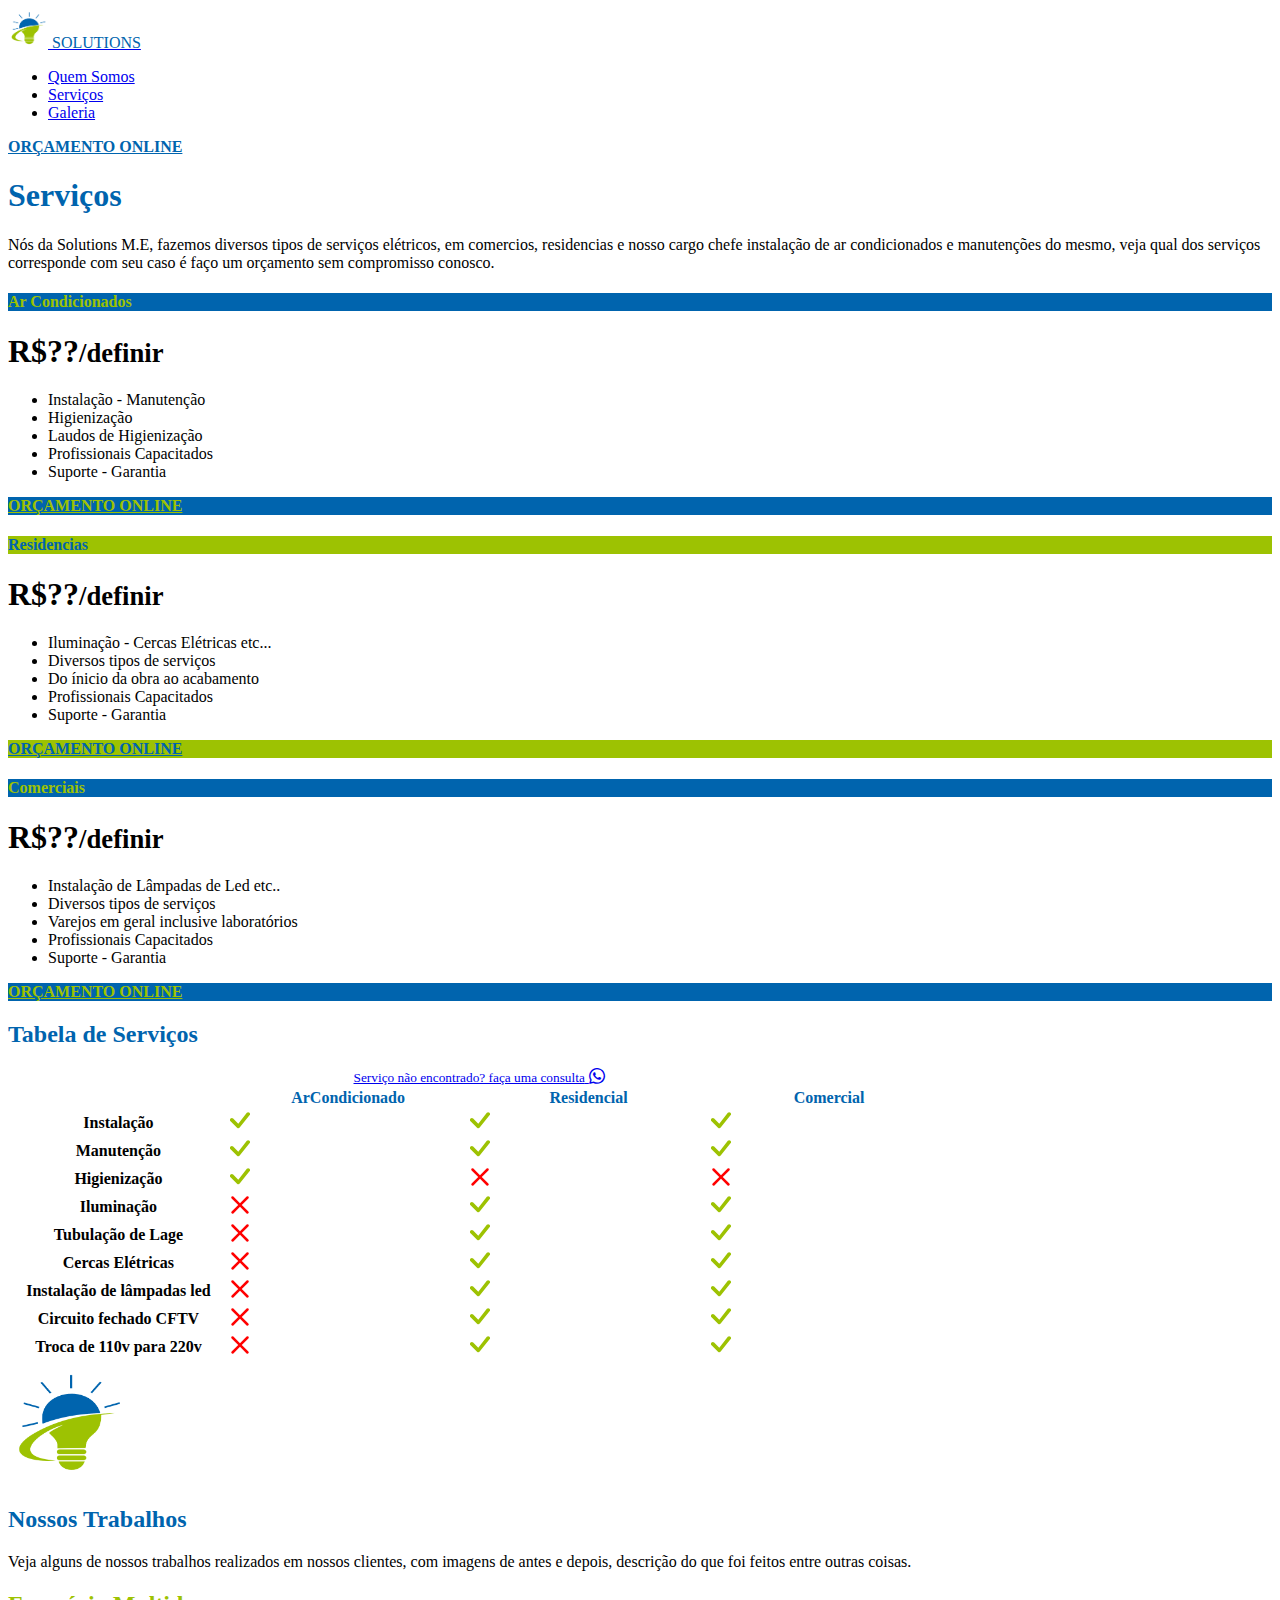
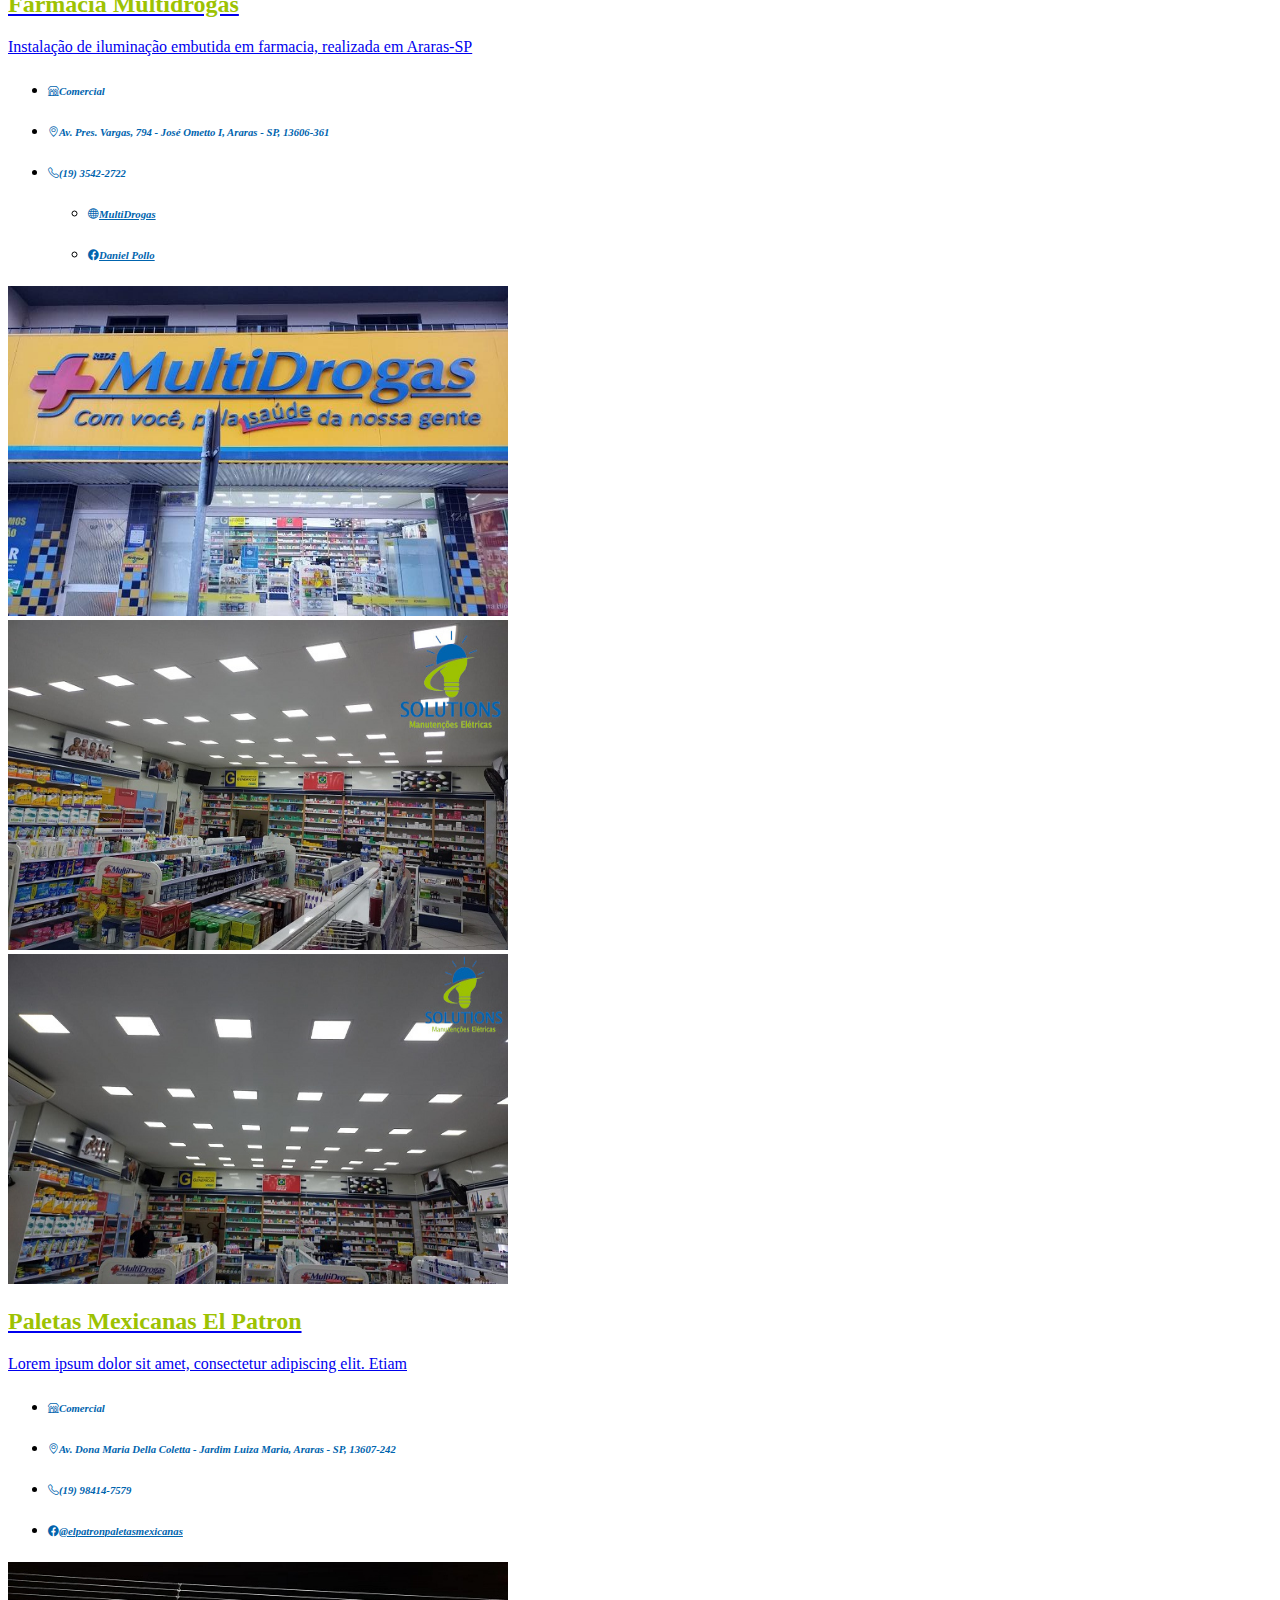
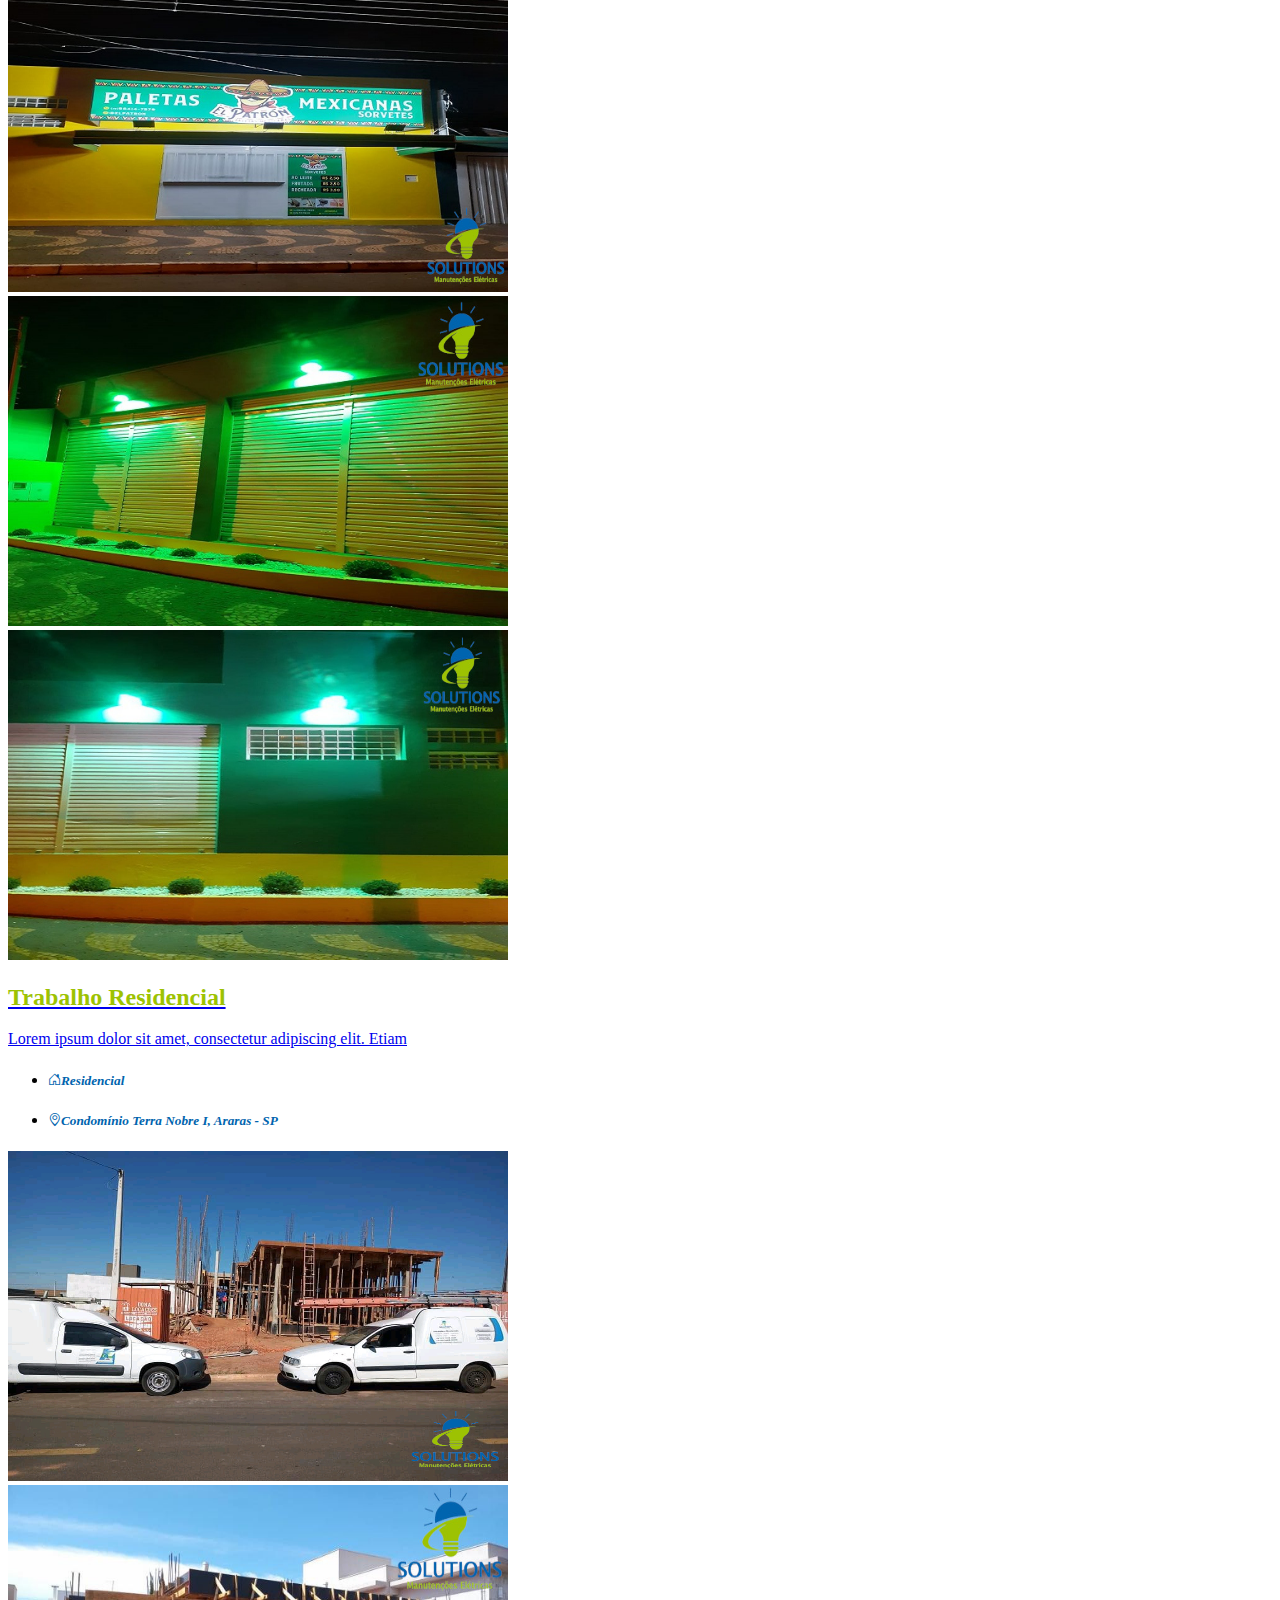
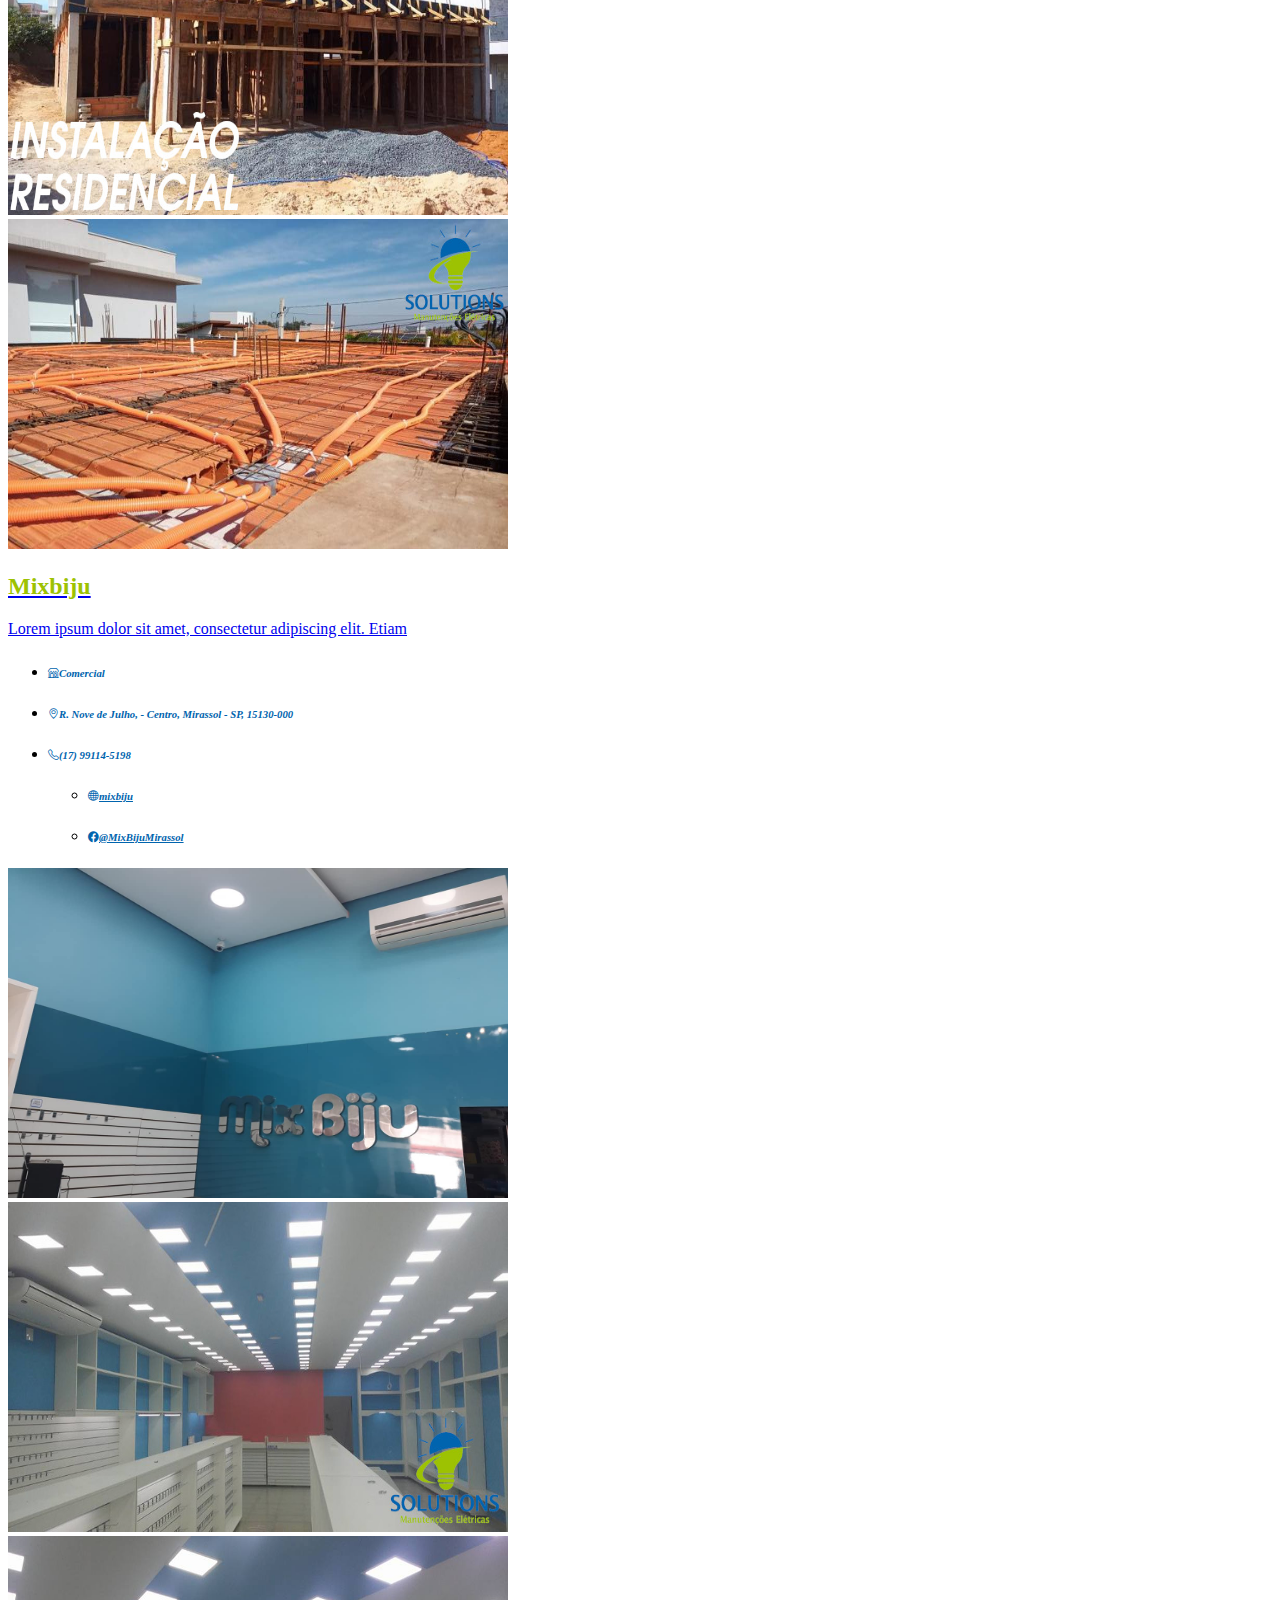
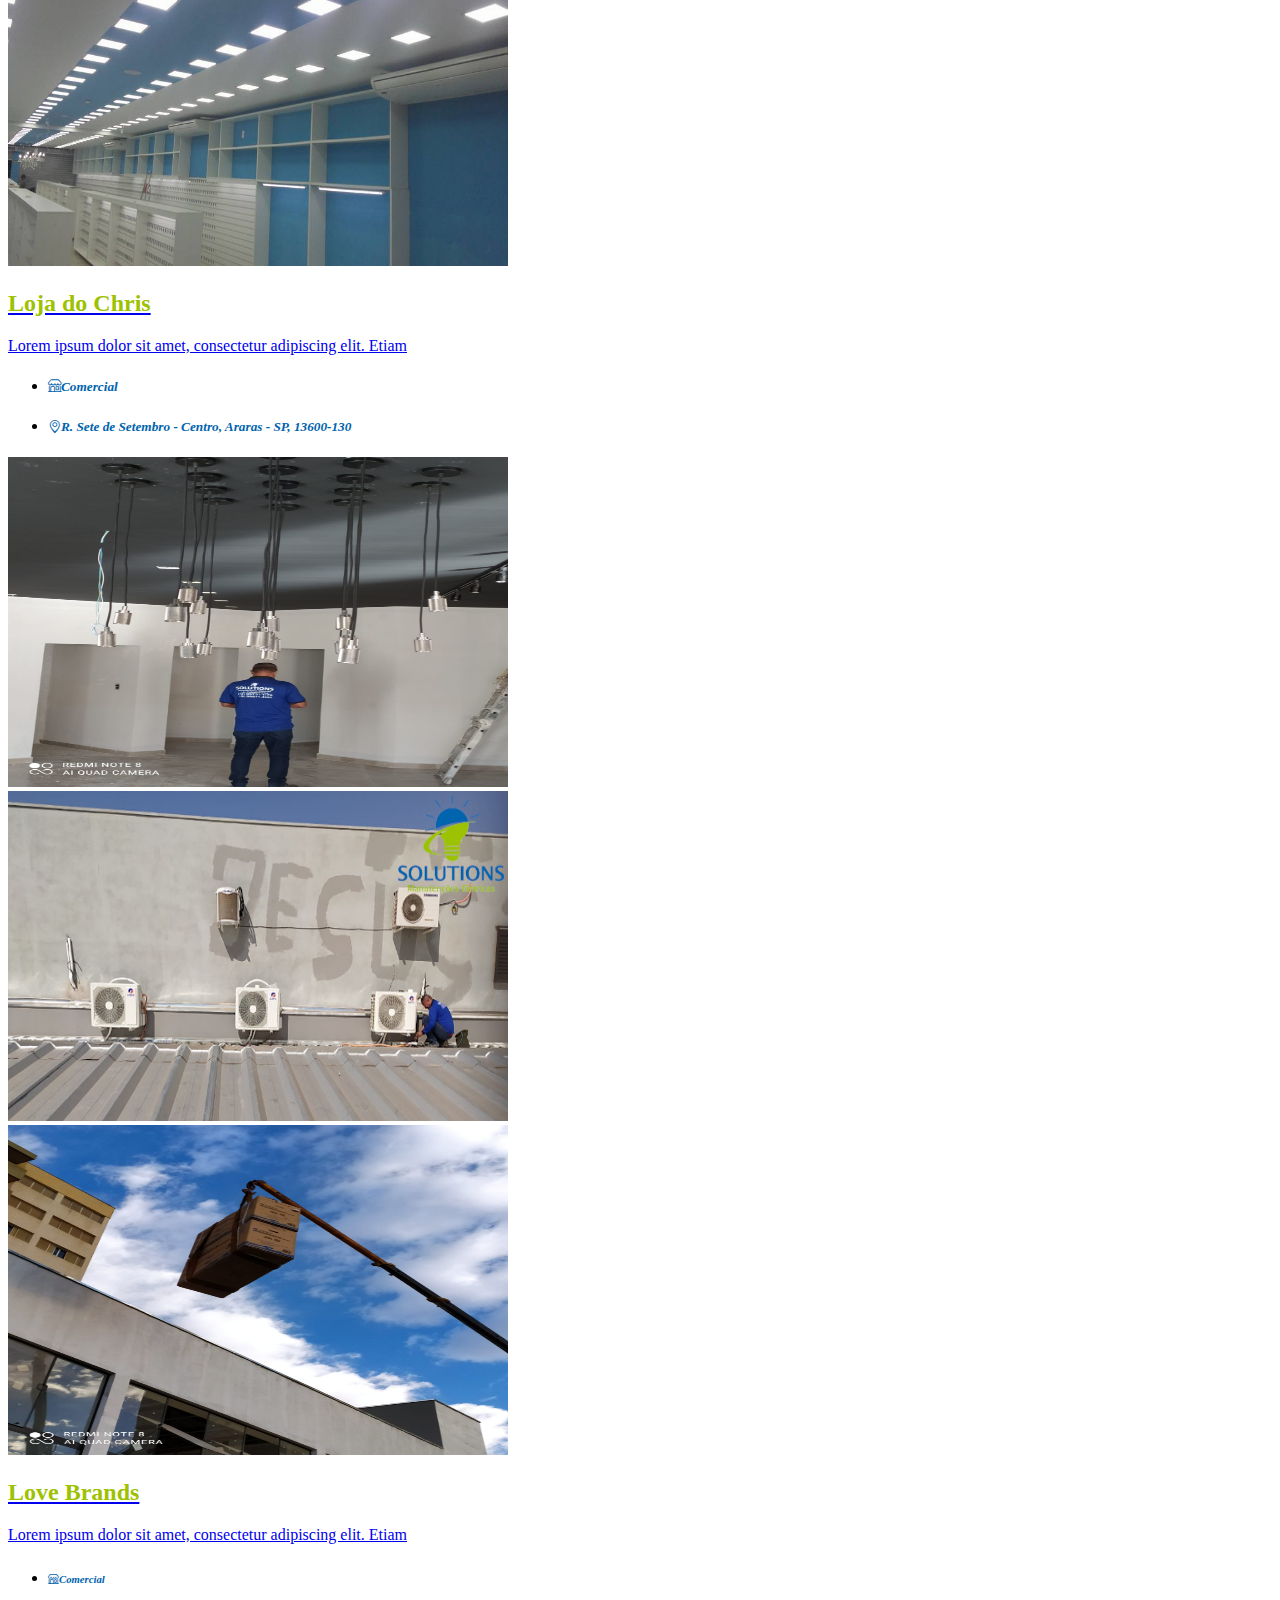
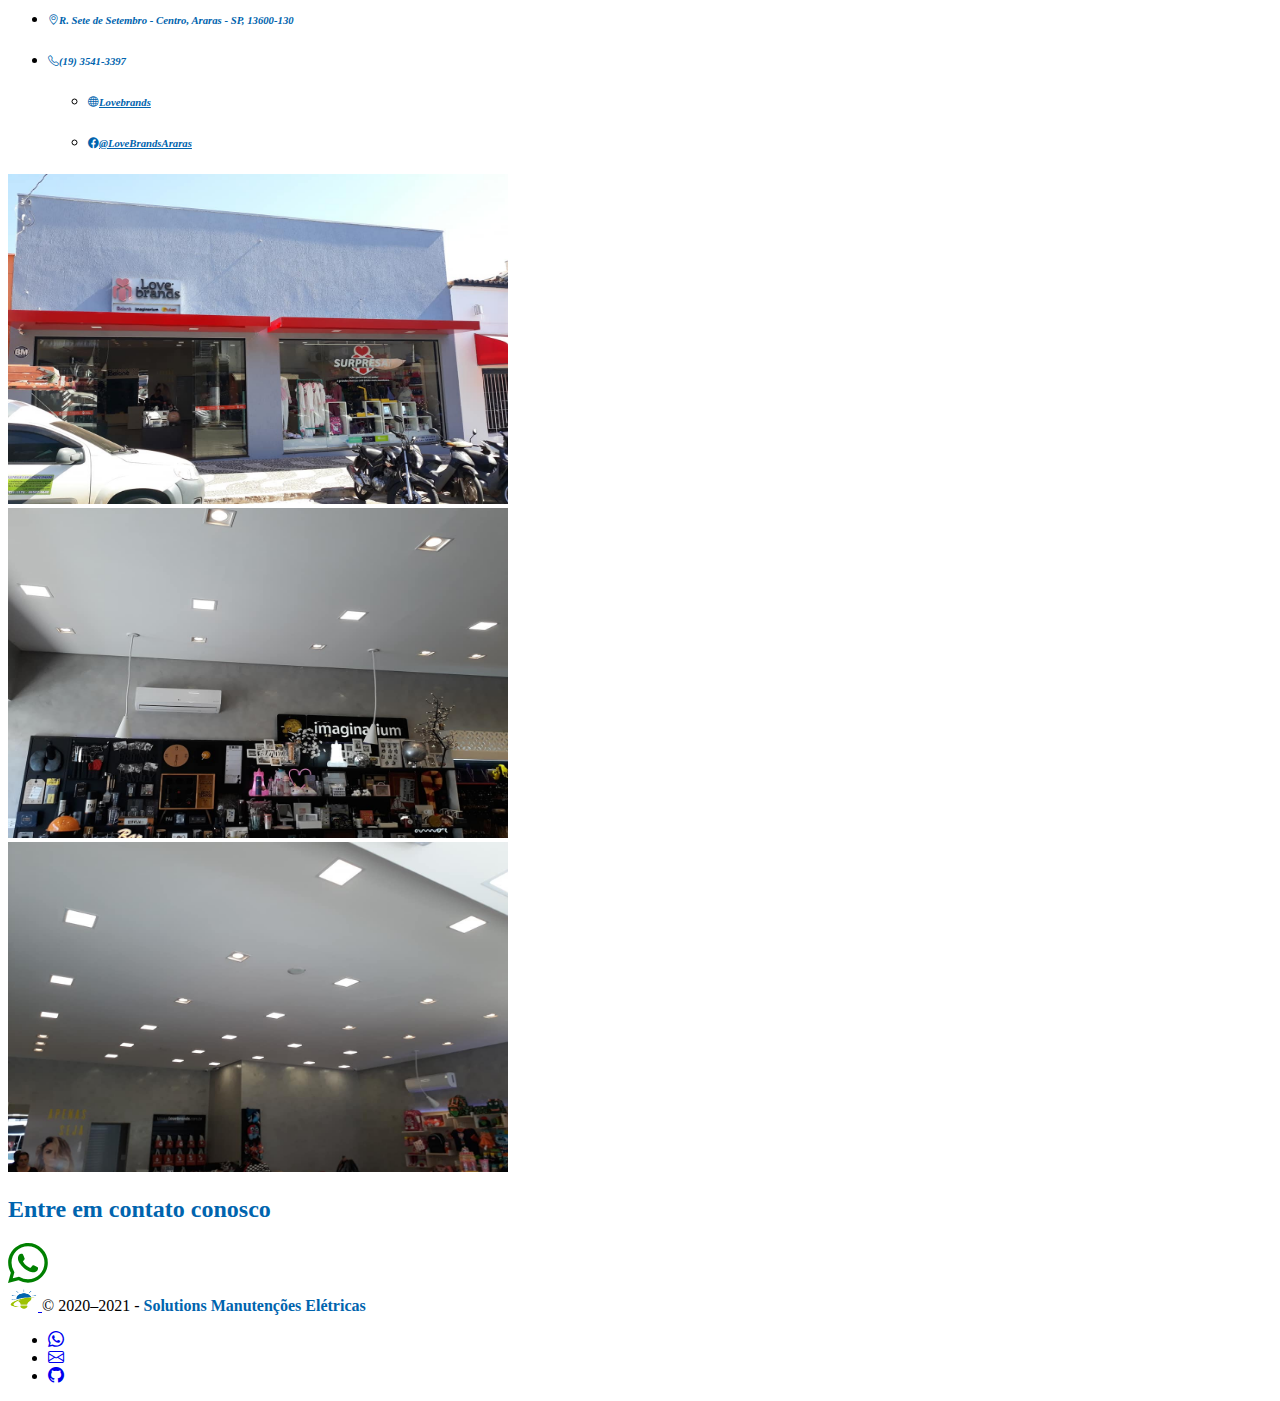
<file: servico.html>
<!DOCTYPE html>
<html lang="pt-br">
<head>
  
    <meta charset="UTF-8">

    <meta http-equiv="X-UA-Compatible" content="IE=edge">

    <meta name="viewport" content="width=device-width, initial-scale=1.0">

    <title>Solutions Manutenções Elétricas</title>

    <link rel="shortcut icon" href="assets/img/favi/favicon.ico">
        
    <!-- icon in the highest resolution we need it for -->
    <link rel="icon" sizes="192x192" href="assets/img/favi/android-chrome-192x192.png">
    <!-- and this one also -->
    <link rel="icon" type="image/png" href="assets/img/favi/favicon-32x32.png" sizes="32x32">
    <link rel="icon" type="image/png" href="assets/img/favi/android-chrome-192x192.png" sizes="192x192">
    <link rel="icon" type="image/png" href="assets/img/favi/favicon-16x16.png" sizes="16x16">

    <link rel="stylesheet" href="assets/css/servico.css">

    <link rel="stylesheet" href="https://cdn.jsdelivr.net/npm/bootstrap-icons@1.4.0/font/bootstrap-icons.css">

    <link href="https://cdn.jsdelivr.net/npm/bootstrap@5.0.1/dist/css/bootstrap.min.css" rel="stylesheet" integrity="sha384-+0n0xVW2eSR5OomGNYDnhzAbDsOXxcvSN1TPprVMTNDbiYZCxYbOOl7+AMvyTG2x" crossorigin="anonymous">

</head>

<body>

    <div class="container">

        <header class="d-flex flex-wrap align-items-center justify-content-center justify-content-md-between py-3 mb-2">

            <a href="index.html" class="d-flex align-items-center col-md-3 mb-2 mb-md-0 text-dark text-decoration-none">
                
                <img src="assets/img/empresa/logos/lampada_logo.png" alt="logo" class="me-1" width="40" height="40" role="img">

                <span class="fs-4" style="color: #0064AE;">SOLUTIONS</span>

            </a>

            <ul class="nav col-12 col-md-auto mb-2 justify-content-center mb-md-0">

                <li><a href="sobre.html" class="nav-link px-2 link-dark lead" id="navlink">Quem Somos</a></li>

                <li><a href="servico.html" class="nav-link px-2 link-dark lead" id="navlink">Serviços</a></li>

                <li><a href="galeria.html" class="nav-link px-2 link-dark lead" id="navlink">Galeria</a></li>

            </ul>

            <div class="col-md-3 text-end">

                <a href="https://wa.me/message/SVX3PVK6C5KIA1" class="text-decoration-none" id="servicos">

                    <b>ORÇAMENTO ONLINE</b> 

                </a>

            </div>

        </header>

    </div>

    <main>      

        <div class="container">

           

        </div>

        <div class="container mt-5">

            <div class="pricing-header p-3 pb-md-4 mx-auto text-center">

                <h1 class="display-4" id="servicos"><b>Serviços</b></h1>

                <p class="fs-5 text-muted">Nós da Solutions M.E, fazemos diversos tipos de serviços elétricos, em comercios, residencias e nosso cargo chefe instalação de
                    ar condicionados e manutenções do mesmo, veja qual dos serviços corresponde com seu caso é faço um orçamento sem compromisso conosco.
                </p>

            </div>

            <div class="row row-cols-1 row-cols-md-3 mb-3 text-center mt-3">

                <div class="col">
                    
                    <div class="card mb-4 rounded-3 shadow-sm">

                        <div class="card-header py-3" id="teste1">

                            <h4 class="my-0 fw-normal" id="sobre"><b>Ar Condicionados</b></h4>

                        </div>

                        <div class="card-body">

                            <h1 class="card-title pricing-card-title">R$??<small class="text-muted fw-light">/definir</small></h1>

                            <ul class="list-unstyled mt-3 mb-2">

                                <li>Instalação - Manutenção</li>

                                <li>Higienização</li>

                                <li>Laudos de Higienização</li>

                                <li>Profissionais Capacitados</li>

                                <li>Suporte - Garantia</li>

                            </ul>

                        </div>

                        <div class="card-footer py-3" id="teste1">

                            <a href="https://wa.me/message/SVX3PVK6C5KIA1" class="text-decoration-none" id="sobre">

                                <b>ORÇAMENTO ONLINE</b> 
            
                            </a>

                        </div>

                    </div>

                </div>

                <div class="col">

                    <div class="card mb-4 rounded-3 shadow-sm">

                        <div class="card-header py-3" id="teste">

                            <h4 class="my-0 fw-normal" id="servicos"><b>Residencias</b></h4>

                        </div>

                        <div class="card-body">

                            <h1 class="card-title pricing-card-title">R$??<small class="text-muted fw-light">/definir</small></h1>

                            <ul class="list-unstyled mt-3 mb-2">

                                <li>Iluminação - Cercas Elétricas etc...</li>

                                <li>Diversos tipos de serviços</li>

                                <li>Do ínicio da obra ao acabamento</li>

                                <li>Profissionais Capacitados</li>

                                <li>Suporte - Garantia</li>

                            </ul>

                        </div>

                        <div class="card-footer py-3" id="teste">

                            <a href="https://wa.me/message/SVX3PVK6C5KIA1" class="text-decoration-none" id="servicos">

                                <b>ORÇAMENTO ONLINE</b> 
            
                            </a>

                        </div>

                    </div>

                </div>

                <div class="col">

                    <div class="card mb-4 rounded-3 shadow-sm">

                        <div class="card-header py-3" id="teste1">

                            <h4 class="my-0 fw-normal" id="sobre"><b>Comerciais</b></h4>

                        </div>
                        
                        <div class="card-body">

                            <h1 class="card-title pricing-card-title">R$??<small class="text-muted fw-light">/definir</small></h1>

                            <ul class="list-unstyled mt-3 mb-2">

                                <li>Instalação de Lâmpadas de Led etc..</li>

                                <li>Diversos tipos de serviços</li>

                                <li>Varejos em geral inclusive laboratórios</li>

                                <li>Profissionais Capacitados</li>

                                <li>Suporte - Garantia</li>

                            </ul>

                        </div>

                        <div class="card-footer py-3" id="teste1">

                            <a href="https://wa.me/message/SVX3PVK6C5KIA1" class="text-decoration-none" id="sobre">

                                <b>ORÇAMENTO ONLINE</b> 
            
                            </a>

                        </div>

                    </div>

                </div>

            </div>
            
                <h2 class="display-6 text-center mb-4 mt-5" id="servicos"><b>Tabela de Serviços</b></h2>

            <div class="table-responsive mt-5">

                <table class="table table-sm text-center">

                    <caption id="servicos">

                        <a class="text-decoration-none mb-2 link-dark" href="https://wa.me/message/SVX3PVK6C5KIA1">
                            <small class="text-muted">Serviço não encontrado? faça uma consulta</small>
                            <i class="bi bi-whatsapp  text-success"></i>
                        </a>

                    </caption>

                    <thead>
                        
                        <tr id="servicos">

                            <th style="width: 20%;"></th>

                            <th style="width: 22%;">ArCondicionado</th>

                            <th style="width: 22%;">Residencial</th>

                            <th style="width: 22%;">Comercial</th>

                        </tr>

                    </thead>

                    <tbody>

                        <tr>

                            <th scope="row" class="text-start">Instalação</th>

                            <td><svg xmlns="http://www.w3.org/2000/svg" width="20" height="20" fill="#9dc202" class="bi bi-check-lg" viewBox="0 0 16 16">
                                <path d="M13.485 1.431a1.473 1.473 0 0 1 2.104 2.062l-7.84 9.801a1.473 1.473 0 0 1-2.12.04L.431 8.138a1.473 1.473 0 0 1 2.084-2.083l4.111 4.112 6.82-8.69a.486.486 0 0 1 .04-.045z"/>
                              </svg>
                            </td>

                            <td><svg xmlns="http://www.w3.org/2000/svg" width="20" height="20" fill="#9dc202" class="bi bi-check-lg" viewBox="0 0 16 16">
                                <path d="M13.485 1.431a1.473 1.473 0 0 1 2.104 2.062l-7.84 9.801a1.473 1.473 0 0 1-2.12.04L.431 8.138a1.473 1.473 0 0 1 2.084-2.083l4.111 4.112 6.82-8.69a.486.486 0 0 1 .04-.045z"/>
                              </svg>
                            </td>

                            <td><svg xmlns="http://www.w3.org/2000/svg" width="20" height="20" fill="#9dc202" class="bi bi-check-lg" viewBox="0 0 16 16">
                                <path d="M13.485 1.431a1.473 1.473 0 0 1 2.104 2.062l-7.84 9.801a1.473 1.473 0 0 1-2.12.04L.431 8.138a1.473 1.473 0 0 1 2.084-2.083l4.111 4.112 6.82-8.69a.486.486 0 0 1 .04-.045z"/>
                              </svg>
                            </td>

                        </tr>

                        <tr>

                            <th scope="row" class="text-start">Manutenção</th>

                              <td><svg xmlns="http://www.w3.org/2000/svg" width="20" height="20" fill="#9dc202" class="bi bi-check-lg" viewBox="0 0 16 16">
                                <path d="M13.485 1.431a1.473 1.473 0 0 1 2.104 2.062l-7.84 9.801a1.473 1.473 0 0 1-2.12.04L.431 8.138a1.473 1.473 0 0 1 2.084-2.083l4.111 4.112 6.82-8.69a.486.486 0 0 1 .04-.045z"/>
                              </svg>
                            </td>
                                                        
                            <td><svg xmlns="http://www.w3.org/2000/svg" width="20" height="20" fill="#9dc202" class="bi bi-check-lg" viewBox="0 0 16 16">
                                <path d="M13.485 1.431a1.473 1.473 0 0 1 2.104 2.062l-7.84 9.801a1.473 1.473 0 0 1-2.12.04L.431 8.138a1.473 1.473 0 0 1 2.084-2.083l4.111 4.112 6.82-8.69a.486.486 0 0 1 .04-.045z"/>
                              </svg>
                            </td>

                            <td><svg xmlns="http://www.w3.org/2000/svg" width="20" height="20" fill="#9dc202" class="bi bi-check-lg" viewBox="0 0 16 16">
                                <path d="M13.485 1.431a1.473 1.473 0 0 1 2.104 2.062l-7.84 9.801a1.473 1.473 0 0 1-2.12.04L.431 8.138a1.473 1.473 0 0 1 2.084-2.083l4.111 4.112 6.82-8.69a.486.486 0 0 1 .04-.045z"/>
                              </svg>
                            </td>

                        </tr>

                        <tr>

                            <th scope="row" class="text-start">Higienização</th>

                            <td><svg xmlns="http://www.w3.org/2000/svg" width="20" height="20" fill="#9dc202" class="bi bi-check-lg" viewBox="0 0 16 16">
                                <path d="M13.485 1.431a1.473 1.473 0 0 1 2.104 2.062l-7.84 9.801a1.473 1.473 0 0 1-2.12.04L.431 8.138a1.473 1.473 0 0 1 2.084-2.083l4.111 4.112 6.82-8.69a.486.486 0 0 1 .04-.045z"/>
                              </svg>
                            </td>
                                                        
                            <td><svg xmlns="http://www.w3.org/2000/svg" width="20" height="20" fill="red" class="bi bi-x-lg" viewBox="0 0 16 16">
                                <path d="M1.293 1.293a1 1 0 0 1 1.414 0L8 6.586l5.293-5.293a1 1 0 1 1 1.414 1.414L9.414 8l5.293 5.293a1 1 0 0 1-1.414 1.414L8 9.414l-5.293 5.293a1 1 0 0 1-1.414-1.414L6.586 8 1.293 2.707a1 1 0 0 1 0-1.414z"/>
                              </svg>
                            </td>

                            <td><svg xmlns="http://www.w3.org/2000/svg" width="20" height="20" fill="red" class="bi bi-x-lg" viewBox="0 0 16 16">
                                <path d="M1.293 1.293a1 1 0 0 1 1.414 0L8 6.586l5.293-5.293a1 1 0 1 1 1.414 1.414L9.414 8l5.293 5.293a1 1 0 0 1-1.414 1.414L8 9.414l-5.293 5.293a1 1 0 0 1-1.414-1.414L6.586 8 1.293 2.707a1 1 0 0 1 0-1.414z"/>
                              </svg>
                            </td>

                        </tr>

                        <tr>

                            <th scope="row" class="text-start">Iluminação</th>

                            <td><svg xmlns="http://www.w3.org/2000/svg" width="20" height="20" fill="red" class="bi bi-x-lg" viewBox="0 0 16 16">
                                <path d="M1.293 1.293a1 1 0 0 1 1.414 0L8 6.586l5.293-5.293a1 1 0 1 1 1.414 1.414L9.414 8l5.293 5.293a1 1 0 0 1-1.414 1.414L8 9.414l-5.293 5.293a1 1 0 0 1-1.414-1.414L6.586 8 1.293 2.707a1 1 0 0 1 0-1.414z"/>
                              </svg>
                            </td>

                            <td><svg xmlns="http://www.w3.org/2000/svg" width="20" height="20" fill="#9dc202" class="bi bi-check-lg" viewBox="0 0 16 16">
                                <path d="M13.485 1.431a1.473 1.473 0 0 1 2.104 2.062l-7.84 9.801a1.473 1.473 0 0 1-2.12.04L.431 8.138a1.473 1.473 0 0 1 2.084-2.083l4.111 4.112 6.82-8.69a.486.486 0 0 1 .04-.045z"/>
                              </svg>
                            </td>

                            <td><svg xmlns="http://www.w3.org/2000/svg" width="20" height="20" fill="#9dc202" class="bi bi-check-lg" viewBox="0 0 16 16">
                                <path d="M13.485 1.431a1.473 1.473 0 0 1 2.104 2.062l-7.84 9.801a1.473 1.473 0 0 1-2.12.04L.431 8.138a1.473 1.473 0 0 1 2.084-2.083l4.111 4.112 6.82-8.69a.486.486 0 0 1 .04-.045z"/>
                              </svg>
                            </td>

                        </tr>

                        <tr>

                            <th scope="row" class="text-start">Tubulação de Lage</th>

                            <td><svg xmlns="http://www.w3.org/2000/svg" width="20" height="20" fill="red" class="bi bi-x-lg" viewBox="0 0 16 16">
                                <path d="M1.293 1.293a1 1 0 0 1 1.414 0L8 6.586l5.293-5.293a1 1 0 1 1 1.414 1.414L9.414 8l5.293 5.293a1 1 0 0 1-1.414 1.414L8 9.414l-5.293 5.293a1 1 0 0 1-1.414-1.414L6.586 8 1.293 2.707a1 1 0 0 1 0-1.414z"/>
                              </svg>
                            </td>

                            <td><svg xmlns="http://www.w3.org/2000/svg" width="20" height="20" fill="#9dc202" class="bi bi-check-lg" viewBox="0 0 16 16">
                                <path d="M13.485 1.431a1.473 1.473 0 0 1 2.104 2.062l-7.84 9.801a1.473 1.473 0 0 1-2.12.04L.431 8.138a1.473 1.473 0 0 1 2.084-2.083l4.111 4.112 6.82-8.69a.486.486 0 0 1 .04-.045z"/>
                              </svg>
                            </td>

                            <td><svg xmlns="http://www.w3.org/2000/svg" width="20" height="20" fill="#9dc202" class="bi bi-check-lg" viewBox="0 0 16 16">
                                <path d="M13.485 1.431a1.473 1.473 0 0 1 2.104 2.062l-7.84 9.801a1.473 1.473 0 0 1-2.12.04L.431 8.138a1.473 1.473 0 0 1 2.084-2.083l4.111 4.112 6.82-8.69a.486.486 0 0 1 .04-.045z"/>
                              </svg>
                            </td>

                        </tr>

                        <tr>

                            <th scope="row" class="text-start">Cercas Elétricas</th>

                            <td><svg xmlns="http://www.w3.org/2000/svg" width="20" height="20" fill="red" class="bi bi-x-lg" viewBox="0 0 16 16">
                                <path d="M1.293 1.293a1 1 0 0 1 1.414 0L8 6.586l5.293-5.293a1 1 0 1 1 1.414 1.414L9.414 8l5.293 5.293a1 1 0 0 1-1.414 1.414L8 9.414l-5.293 5.293a1 1 0 0 1-1.414-1.414L6.586 8 1.293 2.707a1 1 0 0 1 0-1.414z"/>
                              </svg>
                            </td>

                            <td><svg xmlns="http://www.w3.org/2000/svg" width="20" height="20" fill="#9dc202" class="bi bi-check-lg" viewBox="0 0 16 16">
                                <path d="M13.485 1.431a1.473 1.473 0 0 1 2.104 2.062l-7.84 9.801a1.473 1.473 0 0 1-2.12.04L.431 8.138a1.473 1.473 0 0 1 2.084-2.083l4.111 4.112 6.82-8.69a.486.486 0 0 1 .04-.045z"/>
                              </svg>
                            </td>

                            <td><svg xmlns="http://www.w3.org/2000/svg" width="20" height="20" fill="#9dc202" class="bi bi-check-lg" viewBox="0 0 16 16">
                                <path d="M13.485 1.431a1.473 1.473 0 0 1 2.104 2.062l-7.84 9.801a1.473 1.473 0 0 1-2.12.04L.431 8.138a1.473 1.473 0 0 1 2.084-2.083l4.111 4.112 6.82-8.69a.486.486 0 0 1 .04-.045z"/>
                              </svg>
                            </td>

                        </tr>

                        <tr>

                            <th scope="row" class="text-start">Instalação de lâmpadas led</th>

                              <td><svg xmlns="http://www.w3.org/2000/svg" width="20" height="20" fill="red" class="bi bi-x-lg" viewBox="0 0 16 16">
                                <path d="M1.293 1.293a1 1 0 0 1 1.414 0L8 6.586l5.293-5.293a1 1 0 1 1 1.414 1.414L9.414 8l5.293 5.293a1 1 0 0 1-1.414 1.414L8 9.414l-5.293 5.293a1 1 0 0 1-1.414-1.414L6.586 8 1.293 2.707a1 1 0 0 1 0-1.414z"/>
                              </svg>
                            </td>

                            <td><svg xmlns="http://www.w3.org/2000/svg" width="20" height="20" fill="#9dc202" class="bi bi-check-lg" viewBox="0 0 16 16">
                                <path d="M13.485 1.431a1.473 1.473 0 0 1 2.104 2.062l-7.84 9.801a1.473 1.473 0 0 1-2.12.04L.431 8.138a1.473 1.473 0 0 1 2.084-2.083l4.111 4.112 6.82-8.69a.486.486 0 0 1 .04-.045z"/>
                              </svg>
                            </td>

                            <td><svg xmlns="http://www.w3.org/2000/svg" width="20" height="20" fill="#9dc202" class="bi bi-check-lg" viewBox="0 0 16 16">
                                <path d="M13.485 1.431a1.473 1.473 0 0 1 2.104 2.062l-7.84 9.801a1.473 1.473 0 0 1-2.12.04L.431 8.138a1.473 1.473 0 0 1 2.084-2.083l4.111 4.112 6.82-8.69a.486.486 0 0 1 .04-.045z"/>
                              </svg>
                            </td>

                        </tr>

                        <tr>

                            <th scope="row" class="text-start">Circuito fechado CFTV</th>

                            <td><svg xmlns="http://www.w3.org/2000/svg" width="20" height="20" fill="red" class="bi bi-x-lg" viewBox="0 0 16 16">
                                <path d="M1.293 1.293a1 1 0 0 1 1.414 0L8 6.586l5.293-5.293a1 1 0 1 1 1.414 1.414L9.414 8l5.293 5.293a1 1 0 0 1-1.414 1.414L8 9.414l-5.293 5.293a1 1 0 0 1-1.414-1.414L6.586 8 1.293 2.707a1 1 0 0 1 0-1.414z"/>
                              </svg>
                            </td>

                            <td><svg xmlns="http://www.w3.org/2000/svg" width="20" height="20" fill="#9dc202" class="bi bi-check-lg" viewBox="0 0 16 16">
                                <path d="M13.485 1.431a1.473 1.473 0 0 1 2.104 2.062l-7.84 9.801a1.473 1.473 0 0 1-2.12.04L.431 8.138a1.473 1.473 0 0 1 2.084-2.083l4.111 4.112 6.82-8.69a.486.486 0 0 1 .04-.045z"/>
                              </svg>
                            </td>

                            <td><svg xmlns="http://www.w3.org/2000/svg" width="20" height="20" fill="#9dc202" class="bi bi-check-lg" viewBox="0 0 16 16">
                                <path d="M13.485 1.431a1.473 1.473 0 0 1 2.104 2.062l-7.84 9.801a1.473 1.473 0 0 1-2.12.04L.431 8.138a1.473 1.473 0 0 1 2.084-2.083l4.111 4.112 6.82-8.69a.486.486 0 0 1 .04-.045z"/>
                              </svg>
                            </td>

                        </tr>


                        <tr>

                            <th scope="row" class="text-start">Troca de 110v para 220v</th>

                            <td><svg xmlns="http://www.w3.org/2000/svg" width="20" height="20" fill="red" class="bi bi-x-lg" viewBox="0 0 16 16">
                                <path d="M1.293 1.293a1 1 0 0 1 1.414 0L8 6.586l5.293-5.293a1 1 0 1 1 1.414 1.414L9.414 8l5.293 5.293a1 1 0 0 1-1.414 1.414L8 9.414l-5.293 5.293a1 1 0 0 1-1.414-1.414L6.586 8 1.293 2.707a1 1 0 0 1 0-1.414z"/>
                              </svg>
                            </td>

                            <td><svg xmlns="http://www.w3.org/2000/svg" width="20" height="20" fill="#9dc202" class="bi bi-check-lg" viewBox="0 0 16 16">
                                <path d="M13.485 1.431a1.473 1.473 0 0 1 2.104 2.062l-7.84 9.801a1.473 1.473 0 0 1-2.12.04L.431 8.138a1.473 1.473 0 0 1 2.084-2.083l4.111 4.112 6.82-8.69a.486.486 0 0 1 .04-.045z"/>
                              </svg>
                            </td>

                            <td><svg xmlns="http://www.w3.org/2000/svg" width="20" height="20" fill="#9dc202" class="bi bi-check-lg" viewBox="0 0 16 16">
                                <path d="M13.485 1.431a1.473 1.473 0 0 1 2.104 2.062l-7.84 9.801a1.473 1.473 0 0 1-2.12.04L.431 8.138a1.473 1.473 0 0 1 2.084-2.083l4.111 4.112 6.82-8.69a.486.486 0 0 1 .04-.045z"/>
                              </svg>
                            </td>
                        </tr>
                        
                    </tbody>

                </table>

            </div>

        </div>

        <div class="container">

            <div class="py-4 text-center">

                <img class="d-block mx-auto mb-3" src="assets/img/empresa/logos/lampada_logo.png" alt="" width="120" height="120">

                <h2 class="display-6 text-center" id="servicos"><b>Nossos Trabalhos</b></h2>

                <p class="fs-5 text-muted">Veja alguns de nossos trabalhos realizados em nossos clientes, com imagens de antes e depois, descrição do que foi feitos
                    entre outras coisas. 
                </p>

            </div>

            <div class="row featurette mt-5">

                <div class="col-md-6">

                    <a href="#" class="text-decoration-none text-center">

                        <h2 class="featurette-heading mt-2" id="sobre"><b>Farmácia Multidrogas</b></h2>

                        <p class="lead text-muted">Instalação de iluminação embutida em farmacia, realizada em Araras-SP</p>

                    </a>

                    <ul class="nav flex-column text-center mt-4">

                        <li class="nav-item mb-2"><h6 class="nav-link p-0 text-muted"><i class="bi bi-shop" id="servicos"><b class="ms-1">Comercial</b></i></h6></li>

                        <li class="nav-item mb-2 mt-2"><h6 class="nav-link p-0 text-muted"><i class="bi bi-geo-alt" id="servicos"><b class="ms-1">Av. Pres. Vargas, 794 - José Ometto I, Araras - SP, 13606-361</b></i></h6></li>

                        <li class="nav-item mb-2 mt-2"><h6 class="nav-link p-0 text-muted"><i class="bi bi-telephone" id="servicos"><b class="ms-1">(19) 3542-2722</b></i></h6></li>

                        <ul class="list-inline mt-2">

                            <li class="nav-item mb-2 list-inline-item"><h6 class="nav-link p-0 text-muted"><i class="bi bi-globe" id="servicos"><b class="ms-1"><a href="https://www.redemultidrogas.com.br/pt-br/" class="text-decoration-none" id="servicos">MultiDrogas</a></b></i></h6></li>

                            <li class="nav-item mb-2 list-inline-item"><h6 class="nav-link p-0 text-muted"><i class="bi bi-facebook" id="servicos"><b class="ms-1"><a href="https://www.facebook.com/multidrogas.sviva?fref=ts" class="text-decoration-none" id="servicos">Daniel Pollo</a></b></i></h6></li>

                        </ul>
                    
                    </ul>

                </div>

                <div class="col-md-6">

                    <a href="#">

                        <div id="carouselExampleControls1" class="carousel slide" data-bs-ride="carousel">

                            <div class="carousel-inner">
                    
                                <div class="carousel-item active" data-bs-interval="5000">
                                    
                                    <a href="#">

                                        <img src="assets/img/trabalhos/farmacia/farmacia10.jpeg" class="mx-auto rounded-3 border border-2" height="330px" width="500px" alt="">

                                    </a>

                                </div>
                        
                                <div class="carousel-item" data-bs-interval="5000">

                                    <a href="#">

                                        <img src="assets/img/trabalhos/farmacia/farmacia2.jpeg" class="mx-auto rounded-3 border border-2" height="330px" width="500px" alt="">
                                    
                                    </a>
                                                
                                </div>
                        
                                <div class="carousel-item" data-bs-interval="5000">
                                    
                                    <a href="#">

                                        <img src="assets/img/trabalhos/farmacia/farmacia3.jpeg" class="mx-auto rounded-3 border border-2" height="330px" width="500px" alt="">

                                    </a>
                        
                                </div>
                    
                            </div>
                    
                        </div>
                    
                    </a>

                </div>

            </div>
            
            <div class="row featurette mt-5 pt-3">

                <div class="col-md-6 order-md-2">

                    <a href="#" class="text-decoration-none text-center">

                        <h2 class="featurette-heading mt-2" id="sobre"><b>Paletas Mexicanas El Patron</b></h2>

                        <p class="lead text-muted">Lorem ipsum dolor sit amet, consectetur adipiscing elit. Etiam</p>

                    </a>

                    <ul class="nav flex-column text-center mt-4">

                        <li class="nav-item mb-2"><h6 class="nav-link p-0 text-muted"><i class="bi bi-shop" id="servicos"><b class="ms-1">Comercial</b></i></h6></li>

                        <li class="nav-item mb-2 mt-2"><h6 class="nav-link p-0 text-muted"><i class="bi bi-geo-alt" id="servicos"><b class="ms-1">Av. Dona Maria Della Coletta - Jardim Luiza Maria, Araras - SP, 13607-242</b></i></h6></li>

                        <li class="nav-item mb-2 mt-2"><h6 class="nav-link p-0 text-muted"><i class="bi bi-telephone" id="servicos"><b class="ms-1">(19) 98414-7579</b></i></h6></li>

                        <li class="nav-item mb-2 mt-2"><h6 class="nav-link p-0 text-muted"><i class="bi bi-facebook" id="servicos"><b class="ms-1"><a href="https://www.facebook.com/elpatronpaletasmexicanas/?ref=page_internal" class="text-decoration-none" id="servicos">@elpatronpaletasmexicanas</a></b></i></h6></li>
                    
                    </ul>


                </div>

                <div class="col-md-6 order-md-1">

                    <a href="#">

                        <div id="carouselExampleControls1" class="carousel slide" data-bs-ride="carousel">

                            <div class="carousel-inner">
                    
                                <div class="carousel-item active" data-bs-interval="5000">
                                    
                                    <a href="#">

                                        <img src="assets/img/trabalhos/paleta/paleta1.jpeg" class="mx-auto rounded-3 border border-2" height="330px" width="500px" alt="">

                                    </a>

                                </div>
                        
                                <div class="carousel-item" data-bs-interval="5000">

                                    <a href="#">

                                        <img src="assets/img/trabalhos/paleta/paleta2.jpeg" class="mx-auto rounded-3 border border-2" height="330px" width="500px" alt="">
                                    
                                    </a>
                                                
                                </div>
                        
                                <div class="carousel-item" data-bs-interval="5000">
                                    
                                    <a href="#">

                                        <img src="assets/img/trabalhos/paleta/paleta3.jpeg" class="mx-auto rounded-3 border border-2" height="330px" width="500px" alt="">

                                    </a>
                        
                                </div>
                    
                            </div>
                    
                        </div>
                    
                    </a>
            
                </div>

            </div>
    
            <div class="row featurette mt-5 pt-3">

                <div class="col-md-6">

                    <a href="#" class="text-decoration-none text-center">

                        <h2 class="featurette-heading mt-2" id="sobre">Trabalho Residencial<b></b></h2>

                        <p class="lead text-muted">Lorem ipsum dolor sit amet, consectetur adipiscing elit. Etiam </p>

                    </a>

                    <ul class="nav flex-column text-center mt-4">

                        <li class="nav-item mb-2"><h5 class="nav-link p-0 text-muted"><i class="bi bi-house-door" id="servicos"><b class="ms-1">Residencial</b></i></h5></li>

                        <li class="nav-item mb-2 mt-2"><h5 class="nav-link p-0 text-muted"><i class="bi bi-geo-alt" id="servicos"><b class="ms-1">Condomínio Terra Nobre I, Araras - SP</b></i></h5></li>
                    
                    </ul>

                </div>

                <div class="col-md-6">

                    <a href="#">

                        <div id="carouselExampleControls1" class="carousel slide" data-bs-ride="carousel">

                            <div class="carousel-inner">
                    
                                <div class="carousel-item active" data-bs-interval="5000">
                                    
                                    <a href="#">

                                        <img src="assets/img/empresa/fotos/carros.jpg" class="mx-auto rounded-3 border border-2" height="330px" width="500px" alt="">

                                    </a>

                                </div>
                        
                                <div class="carousel-item" data-bs-interval="5000">

                                    <a href="#">

                                        <img src="assets/img/trabalhos/lage/lage_1.jpg" class="mx-auto rounded-3 border border-2" height="330px" width="500px" alt="">
                                    
                                    </a>
                                                
                                </div>
                        
                                <div class="carousel-item" data-bs-interval="5000">
                                    
                                    <a href="#">

                                        <img src="assets/img/trabalhos/lage/lage_5.jpg" class="mx-auto rounded-3 border border-2" height="330px" width="500px" alt="">

                                    </a>
                        
                                </div>
                    
                            </div>
                    
                        </div>
                    
                    </a>

                </div>

            </div>

            <div class="row featurette mt-5 pt-3">

                <div class="col-md-6 order-md-2">

                    <a href="#" class="text-decoration-none text-center">

                        <h2 class="featurette-heading mt-2" id="sobre"><b>Mixbiju</b></h2>

                        <p class="lead text-muted">Lorem ipsum dolor sit amet, consectetur adipiscing elit. Etiam</p>

                    </a>

                    <ul class="nav flex-column text-center mt-4">

                       
                        <li class="nav-item mb-2"><h6 class="nav-link p-0 text-muted"><i class="bi bi-shop" id="servicos"><b class="ms-1">Comercial</b></i></h6></li>

                        <li class="nav-item mb-2 mt-2"><h6 class="nav-link p-0 text-muted"><i class="bi bi-geo-alt" id="servicos"><b class="ms-1">R. Nove de Julho, - Centro, Mirassol - SP, 15130-000</b></i></h6></li>

                        <li class="nav-item mb-2 mt-2"><h6 class="nav-link p-0 text-muted"><i class="bi bi-telephone" id="servicos"><b class="ms-1">(17) 99114-5198</b></i></h6></li>

                        <ul class="list-inline mt-2">

                            <li class="nav-item mb-2 list-inline-item"><h6 class="nav-link p-0 text-muted"><i class="bi bi-globe" id="servicos"><b class="ms-1"><a href="http://mixbiju.com.br/?fbclid=IwAR3TX5p8uOFd_QmsqTKTYBiTZajjVkrFOT4CE9H9N2mH_kPw6gZWhbEippA" class="text-decoration-none" id="servicos">mixbiju</a></b></i></h6></li>

                            <li class="nav-item mb-2 list-inline-item"><h6 class="nav-link p-0 text-muted"><i class="bi bi-facebook" id="servicos"><b class="ms-1"><a href="https://www.facebook.com/MixBijuMirassol" class="text-decoration-none" id="servicos">@MixBijuMirassol</a></b></i></h6></li>

                        </ul>
                    
                    </ul>


                </div>

                <div class="col-md-6 order-md-1">

                    <a href="#">

                        <div id="carouselExampleControls1" class="carousel slide" data-bs-ride="carousel">

                            <div class="carousel-inner">
                    
                                <div class="carousel-item active" data-bs-interval="5000">
                                    
                                    <a href="#">

                                        <img src="assets/img/trabalhos/mix/mix_3.jpg" class="mx-auto rounded-3 border border-2" height="330px" width="500px" alt="">

                                    </a>

                                </div>
                        
                                <div class="carousel-item" data-bs-interval="5000">

                                    <a href="#">

                                        <img src="assets/img/trabalhos/mix/mix_20.jpg" class="mx-auto rounded-3 border border-2" height="330px" width="500px" alt="">
                                    
                                    </a>
                                                
                                </div>
                        
                                <div class="carousel-item" data-bs-interval="5000">
                                    
                                    <a href="#">

                                        <img src="assets/img/trabalhos/mix/mix_11.jpg" class="mx-auto rounded-3 border border-2" height="330px" width="500px" alt="">

                                    </a>
                        
                                </div>
                    
                            </div>
                    
                        </div>
                    
                    </a>
            
                </div>

            </div>

            <div class="row featurette mt-5">

                <div class="col-md-6">

                    <a href="#" class="text-decoration-none text-center">

                        <h2 class="featurette-heading mt-2" id="sobre"><b>Loja do Chris</b></h2>

                        <p class="lead text-muted">Lorem ipsum dolor sit amet, consectetur adipiscing elit. Etiam</p>

                    </a>

                    <ul class="nav flex-column text-center mt-4">

                        <li class="nav-item mb-2"><h5 class="nav-link p-0 text-muted"><i class="bi bi-shop" id="servicos"><b class="ms-1">Comercial</b></i></h5></li>

                        <li class="nav-item mb-2 mt-2"><h5 class="nav-link p-0 text-muted"><i class="bi bi-geo-alt" id="servicos"><b class="ms-1">R. Sete de Setembro - Centro, Araras - SP, 13600-130</b></i></h5></li>

                    </ul>

                </div>

                <div class="col-md-6">

                    <a href="#">

                        <div id="carouselExampleControls1" class="carousel slide" data-bs-ride="carousel">

                            <div class="carousel-inner">
                    
                                <div class="carousel-item active" data-bs-interval="5000">
                                    
                                    <a href="#">

                                        <img src="assets/img/trabalhos/chris/guin_11.jpeg" class="mx-auto rounded-3 border border-2" height="330px" width="500px" alt="">

                                    </a>

                                </div>
                        
                                <div class="carousel-item" data-bs-interval="5000">

                                    <a href="#">

                                        <img src="assets/img/trabalhos/chris/guin_62.jpeg" class="mx-auto rounded-3 border border-2" height="330px" width="500px" alt="">
                                    
                                    </a>
                                                
                                </div>
                        
                                <div class="carousel-item" data-bs-interval="5000">
                                    
                                    <a href="#">

                                        <img src="assets/img/trabalhos/chris/guin_15.jpeg" class="mx-auto rounded-3 border border-2" height="330px" width="500px" alt="">

                                    </a>
                        
                                </div>
                    
                            </div>
                    
                        </div>
                    
                    </a>

                </div>

            </div>

            <div class="row featurette mt-5 pt-3">

                <div class="col-md-6 order-md-2">

                    <a href="#" class="text-decoration-none text-center">

                        <h2 class="featurette-heading mt-2" id="sobre"><b>Love Brands</b></h2>

                        <p class="lead text-muted">Lorem ipsum dolor sit amet, consectetur adipiscing elit. Etiam</p>

                    </a>

                    <ul class="nav flex-column text-center mt-4">

                       
                        <li class="nav-item mb-2"><h6 class="nav-link p-0 text-muted"><i class="bi bi-shop" id="servicos"><b class="ms-1">Comercial</b></i></h6></li>

                        <li class="nav-item mb-2 mt-2"><h6 class="nav-link p-0 text-muted"><i class="bi bi-geo-alt" id="servicos"><b class="ms-1">R. Sete de Setembro - Centro, Araras - SP, 13600-130</b></i></h6></li>

                        <li class="nav-item mb-2 mt-2"><h6 class="nav-link p-0 text-muted"><i class="bi bi-telephone" id="servicos"><b class="ms-1">(19) 3541-3397</b></i></h6></li>

                        <ul class="list-inline mt-2">

                            <li class="nav-item mb-2 list-inline-item"><h6 class="nav-link p-0 text-muted"><i class="bi bi-globe" id="servicos"><b class="ms-1"><a href="http://www.lovebrands.com.br/?fbclid=IwAR3S4OhK81xb4lkgXo8NIwYtOukYseQLhAgKPC5GIjibOmwtWjdOO_evQxw" class="text-decoration-none" id="servicos">Lovebrands</a></b></i></h6></li>

                            <li class="nav-item mb-2 list-inline-item"><h6 class="nav-link p-0 text-muted"><i class="bi bi-facebook" id="servicos"><b class="ms-1"><a href="https://www.facebook.com/LoveBrandsAraras/" class="text-decoration-none" id="servicos">@LoveBrandsAraras</a></b></i></h6></li>

                        </ul>
                    
                    </ul>


                </div>

                <div class="col-md-6 order-md-1">

                    <a href="#">

                        <div id="carouselExampleControls1" class="carousel slide" data-bs-ride="carousel">

                            <div class="carousel-inner">
                    
                                <div class="carousel-item active" data-bs-interval="5000">
                                    
                                    <a href="#">

                                        <img src="assets/img/trabalhos/bianca/bia_1.jpg" class="mx-auto rounded-3 border border-2" height="330px" width="500px" alt="">

                                    </a>

                                </div>
                        
                                <div class="carousel-item" data-bs-interval="5000">

                                    <a href="#">

                                        <img src="assets/img/trabalhos/bianca/bia_2.jpg" class="mx-auto rounded-3 border border-2" height="330px" width="500px" alt="">
                                    
                                    </a>
                                                
                                </div>
                        
                                <div class="carousel-item" data-bs-interval="5000">
                                    
                                    <a href="#">

                                        <img src="assets/img/trabalhos/bianca/bia_3.jpg" class="mx-auto rounded-3 border border-2" height="330px" width="500px" alt="">

                                    </a>
                        
                                </div>
                    
                            </div>
                    
                        </div>
                    
                    </a>
            
                </div>

            </div>
    
        </div>

        <div class="container mt-5">

            <div class="px-2 py-5 my-3 text-center">

                <h2 class="fw-bold" id="servicos">Entre em contato conosco</h2>

                <div class="row">

                    <div class="col-sm-12 mt-4">

                        <a class="text-decoration-none mb-2" href="https://wa.me/message/SVX3PVK6C5KIA1"><svg xmlns="http://www.w3.org/2000/svg" width="40" height="40" fill="green" class="bi bi-whatsapp" viewBox="0 0 16 16">
                            <path d="M13.601 2.326A7.854 7.854 0 0 0 7.994 0C3.627 0 .068 3.558.064 7.926c0 1.399.366 2.76 1.057 3.965L0 16l4.204-1.102a7.933 7.933 0 0 0 3.79.965h.004c4.368 0 7.926-3.558 7.93-7.93A7.898 7.898 0 0 0 13.6 2.326zM7.994 14.521a6.573 6.573 0 0 1-3.356-.92l-.24-.144-2.494.654.666-2.433-.156-.251a6.56 6.56 0 0 1-1.007-3.505c0-3.626 2.957-6.584 6.591-6.584a6.56 6.56 0 0 1 4.66 1.931 6.557 6.557 0 0 1 1.928 4.66c-.004 3.639-2.961 6.592-6.592 6.592zm3.615-4.934c-.197-.099-1.17-.578-1.353-.646-.182-.065-.315-.099-.445.099-.133.197-.513.646-.627.775-.114.133-.232.148-.43.05-.197-.1-.836-.308-1.592-.985-.59-.525-.985-1.175-1.103-1.372-.114-.198-.011-.304.088-.403.087-.088.197-.232.296-.346.1-.114.133-.198.198-.33.065-.134.034-.248-.015-.347-.05-.099-.445-1.076-.612-1.47-.16-.389-.323-.335-.445-.34-.114-.007-.247-.007-.38-.007a.729.729 0 0 0-.529.247c-.182.198-.691.677-.691 1.654 0 .977.71 1.916.81 2.049.098.133 1.394 2.132 3.383 2.992.47.205.84.326 1.129.418.475.152.904.129 1.246.08.38-.058 1.171-.48 1.338-.943.164-.464.164-.86.114-.943-.049-.084-.182-.133-.38-.232z"/>
                        </svg></a>
            
                    </div>

                </div>

            </div>

        </div>

    </main>

    <div class="container mt-5">

        <footer class="d-flex flex-wrap justify-content-between align-items-center py-3 my-4 border-top">

            <div class="col-md-5 d-flex align-items-center">

                <a href="/" class="mb-3 me-2 mb-md-0 text-muted text-decoration-none lh-1">

                    <img src="assets/img/empresa/logos/lampada_logo.png" alt="Logo" width="30" height="24">

                </a>

                <span class="text-muted">&copy; 2020–2021 -<b id="servicos"> Solutions Manutenções Elétricas</b></span>
                
            </div>
      
            <ul class="nav col-md-4 justify-content-end list-unstyled d-flex">

                <li class="ms-3"><a class="text-muted" href="https://wa.me/message/SVX3PVK6C5KIA1"><i class="bi bi-whatsapp text-success"></i></a></li>

                <li class="ms-3"><a class="text-muted" href="https://criarmeulink.com.br/u/1628118425615"><i class="bi bi-envelope text-danger"></i></a></li>

                <li class="ms-3"><a class="text-muted" href="#"><i class="bi bi-github text-dark"></i></a></li>

            </ul>

        </footer>

    </div>

        <script src="https://cdn.jsdelivr.net/npm/bootstrap@5.0.1/dist/js/bootstrap.bundle.min.js" integrity="sha384-gtEjrD/SeCtmISkJkNUaaKMoLD0//ElJ19smozuHV6z3Iehds+3Ulb9Bn9Plx0x4" crossorigin="anonymous"></script>

</body>

</html>
</file>
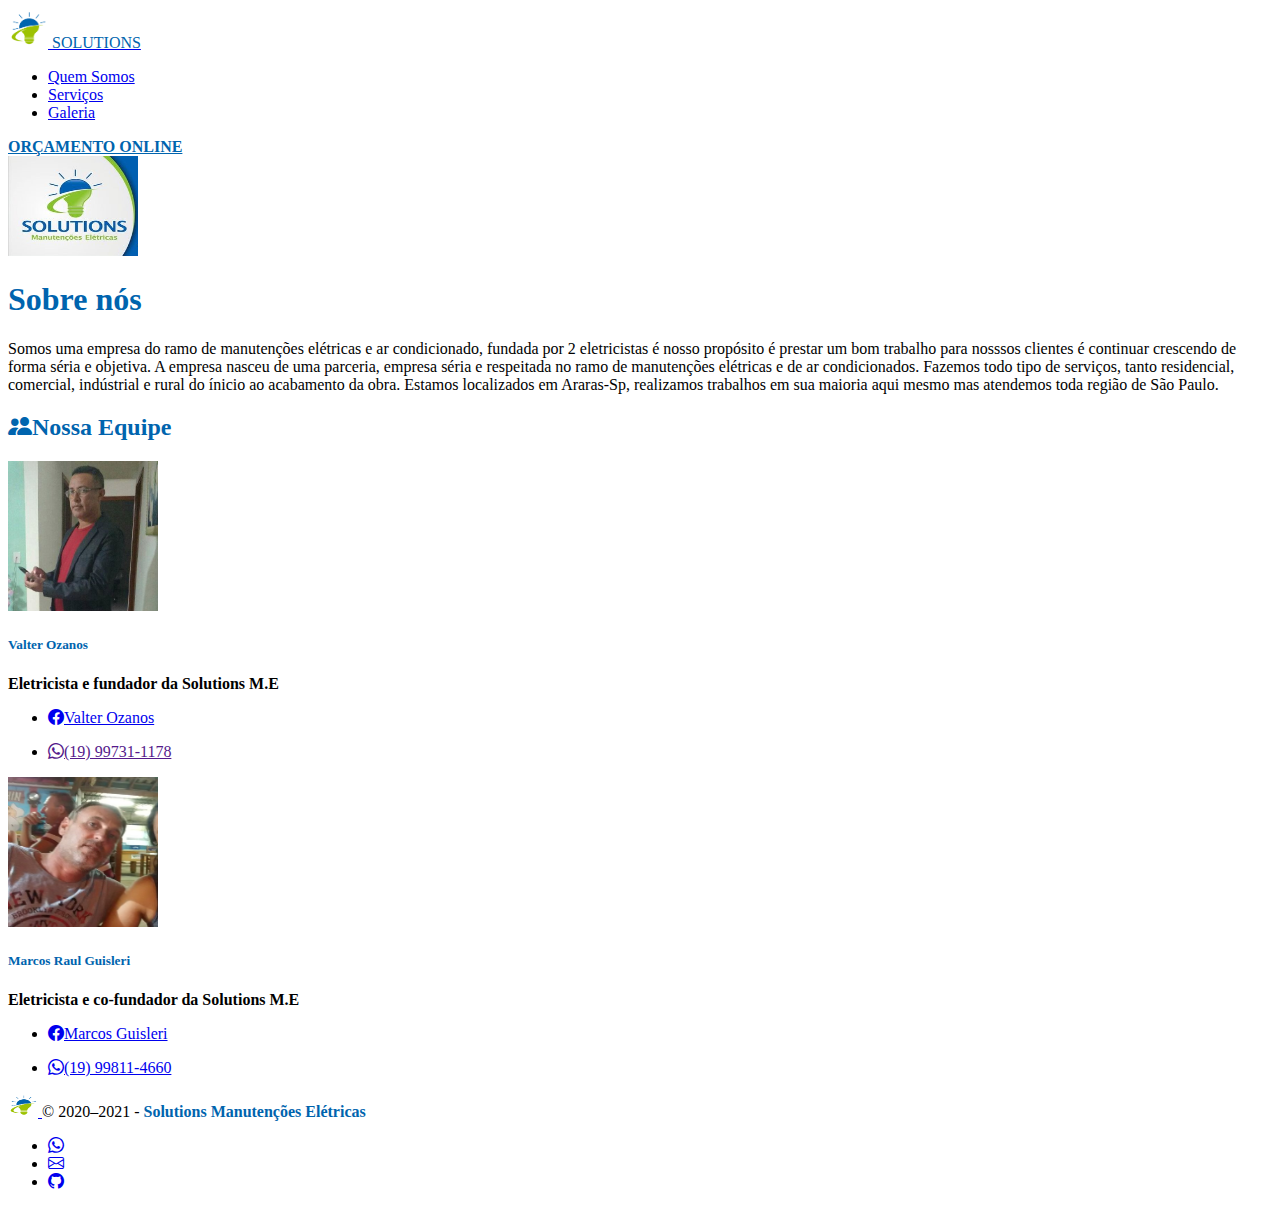
<file: sobre.html>
<!DOCTYPE html>
<html lang="pt-br">
<head>
  
    <meta charset="UTF-8">

    <meta http-equiv="X-UA-Compatible" content="IE=edge">

    <meta name="viewport" content="width=device-width, initial-scale=1.0">

    <title>Solutions Manutenções Elétricas</title>

    <link rel="shortcut icon" href="assets/img/favi/favicon.ico">
        
    <!-- icon in the highest resolution we need it for -->
    <link rel="icon" sizes="192x192" href="assets/img/favi/android-chrome-192x192.png">
    <!-- and this one also -->
    <link rel="icon" type="image/png" href="assets/img/favi/favicon-32x32.png" sizes="32x32">
    <link rel="icon" type="image/png" href="assets/img/favi/android-chrome-192x192.png" sizes="192x192">
    <link rel="icon" type="image/png" href="assets/img/favi/favicon-16x16.png" sizes="16x16">

    <link rel="stylesheet" href="assets/css/sobre.css">

    <link rel="stylesheet" href="https://cdn.jsdelivr.net/npm/bootstrap-icons@1.4.0/font/bootstrap-icons.css">

    <link href="https://cdn.jsdelivr.net/npm/bootstrap@5.0.1/dist/css/bootstrap.min.css" rel="stylesheet" integrity="sha384-+0n0xVW2eSR5OomGNYDnhzAbDsOXxcvSN1TPprVMTNDbiYZCxYbOOl7+AMvyTG2x" crossorigin="anonymous">

</head>

<body>

    <div class="container" id="">

        <header class="d-flex flex-wrap align-items-center justify-content-center justify-content-md-between py-3 mb-4">

            <a href="index.html" class="d-flex align-items-center col-md-3 mb-2 mb-md-0 text-dark text-decoration-none">
                
                <img src="assets/img/empresa/logos/lampada_logo.png" alt="logo" class="me-1" width="40" height="40" role="img">

                <span class="fs-4" style="color: #0064AE;">SOLUTIONS</span>

            </a>

            <ul class="nav col-12 col-md-auto mb-2 justify-content-center mb-md-0">

                <li><a href="sobre.html" class="nav-link px-2 link-dark lead" id="navlink">Quem Somos</a></li>

                <li><a href="servico.html" class="nav-link px-2 link-dark lead" id="navlink">Serviços</a></li>

                <li><a href="galeria.html" class="nav-link px-2 link-dark lead" id="navlink">Galeria</a></li>

            </ul>

            <div class="col-md-3 text-end">

                <a href="https://wa.me/message/SVX3PVK6C5KIA1" class="text-decoration-none" id="servicos">

                    <b>ORÇAMENTO ONLINE</b> 

                </a>

            </div>

        </header>

    </div>

    <main>

        <div class="container">
 
            <div class="row">

                <div class="col-sm-1 col-lg-12 col-md-12 text-center">

                    <img src="assets/img/empresa/logos/cartao3.jpg" class="img-fluid rounded-circle border border-primary border border-1" alt="..." width="130px" height="100px">

                </div>

            </div>

        </div>

        <div class="container">

            <div class="py-3 text-center">
                
                <h1 class="" id="servicos">Sobre nós</h1>

            </div>
        

            <div class="clearfix mt-4">

                <p class="lead text-center">
                Somos uma empresa do ramo de manutenções elétricas e ar condicionado, fundada por 2 eletricistas é nosso propósito é prestar
                um bom trabalho para nosssos clientes é continuar crescendo de forma séria e objetiva.

                A empresa nasceu de uma parceria, empresa séria e respeitada no ramo de manutenções elétricas e de ar condicionados. Fazemos todo tipo de
                serviços, tanto residencial, comercial, indústrial e rural do ínicio ao acabamento da obra.

                Estamos localizados em Araras-Sp, realizamos trabalhos em sua maioria aqui mesmo mas atendemos toda região de São Paulo.

                </p>

            </div>

        </div>

        <div class="container mt-5 pt-5 text-center">

            <div class="row">

                <div class="col-md-12">

                    <div class="h-100 p-2">

                        <h2 id="servicos"><i class="bi bi-people-fill px-2"></i>Nossa Equipe</h2>

                    </div>

                </div>

            </div>

        </div>

        <div class="container mt-5">

            <div class="row">

                <div class="col-sm-1 col-md-6 col-lg-6 text-center">

                    <img src="assets/img/empresa/fotos/valter_perfil.jpg" class="bd-placeholder-img rounded-circle border border-primary border-2" width="150" height="150">

                    <div class="text-center">

                        <h5 class="card-title mt-3" id="servicos"><b>Valter Ozanos</b></h5>

                        <p class="card-text lead text-muted"><b>Eletricista e fundador da Solutions M.E</b></p>

                        <p class="card-text">
                            
                            <ul class="list-inline">

                                <li class="list-inline-item"><a href="https://www.facebook.com/profile.php?id=100010556261419" class="link-primary text-decoration-none"><i class="bi bi-facebook px-1"></i>Valter Ozanos</a></p></li>

                                <li class="list-inline-item"><a href="" class="link-primary text-decoration-none text-success"><i class="bi bi-whatsapp px-1"></i>(19) 99731-1178</a></p></li>

                            </ul>
                          
                        </p>    

                    </div>

                </div>

                <div class="col-sm-1 col-md-6 col-lg-6 text-center">

                    <img src="assets/img/empresa/fotos/marcosperfil.jpg" class="bd-placeholder-img rounded-circle border border-primary border-2" width="150" height="150">
                
                    <div class="text-center">

                        <h5 class="card-title mt-3" id="servicos"><b>Marcos Raul Guisleri</b></h5>

                        <p class="card-text lead text-muted"><b>Eletricista e co-fundador da Solutions M.E</b></p>

                        <p class="card-text">

                            <ul class="list-inline">

                                <li class="list-inline-item"><a href="https://www.facebook.com/marcos.guisleri.90" class="link-primary text-decoration-none"><i class="bi bi-facebook px-1"></i>Marcos Guisleri</a></p></li>

                                <li class="list-inline-item"><a href="https://wa.me/message/SVX3PVK6C5KIA1" class="link-primary text-decoration-none text-success"><i class="bi bi-whatsapp px-1"></i>(19) 99811-4660</a></p></li>

                            </ul>

                        </p>

                    </div>

                </div>

            </div>

        </div>

    </main>

    <div class="container mt-5">

        <footer class="d-flex flex-wrap justify-content-between align-items-center py-3 my-4 border-top">

            <div class="col-md-5 d-flex align-items-center">

                <a href="/" class="mb-3 me-2 mb-md-0 text-muted text-decoration-none lh-1">

                    <img src="assets/img/empresa/logos/lampada_logo.png" alt="Logo" width="30" height="24">

                </a>

                <span class="text-muted">&copy; 2020–2021 -<b id="servicos"> Solutions Manutenções Elétricas</b></span>
                
            </div>

            <a href=""></a>
      
            <ul class="nav col-md-4 justify-content-end list-unstyled d-flex">

                <li class="ms-3"><a class="text-muted" href="https://wa.me/message/SVX3PVK6C5KIA1"><i class="bi bi-whatsapp text-success"></i></a></li>

                <li class="ms-3"><a class="text-muted" href="https://criarmeulink.com.br/u/1628118425615"><i class="bi bi-envelope text-danger"></i></a></li>

                <li class="ms-3"><a class="text-muted" href="#"><i class="bi bi-github text-dark"></i></a></li>

            </ul>

        </footer>

    </div>

        <script src="https://cdn.jsdelivr.net/npm/bootstrap@5.0.1/dist/js/bootstrap.bundle.min.js" integrity="sha384-gtEjrD/SeCtmISkJkNUaaKMoLD0//ElJ19smozuHV6z3Iehds+3Ulb9Bn9Plx0x4" crossorigin="anonymous"></script>

</body>

</html>
</file>
<file: assets/css/main.css>
#navlink:hover{

    color: #0064AE;

}

a{
    color: #0064AE;
}

h1,h5{

    color: #0064AE;

}

#servicos{
    color: #0064AE;
}

#sobre{
    color: #9dc202;
}
</file>
<file: assets/css/servico.css>
#navlink:hover{

    color: #0064AE;

}

#servicos{
    color: #0064AE;
}


#sobre{
    color: #9dc202;
}

#teste{
    background-color: #9dc202;
}

#teste1{
    background-color: #0064AE;
}
</file>
<file: assets/css/sobre.css>
#navlink:hover{

    color: #0064AE;

}

#servicos{
    color: #0064AE;
}


#sobre{
    color: #9dc202;
}
</file>
